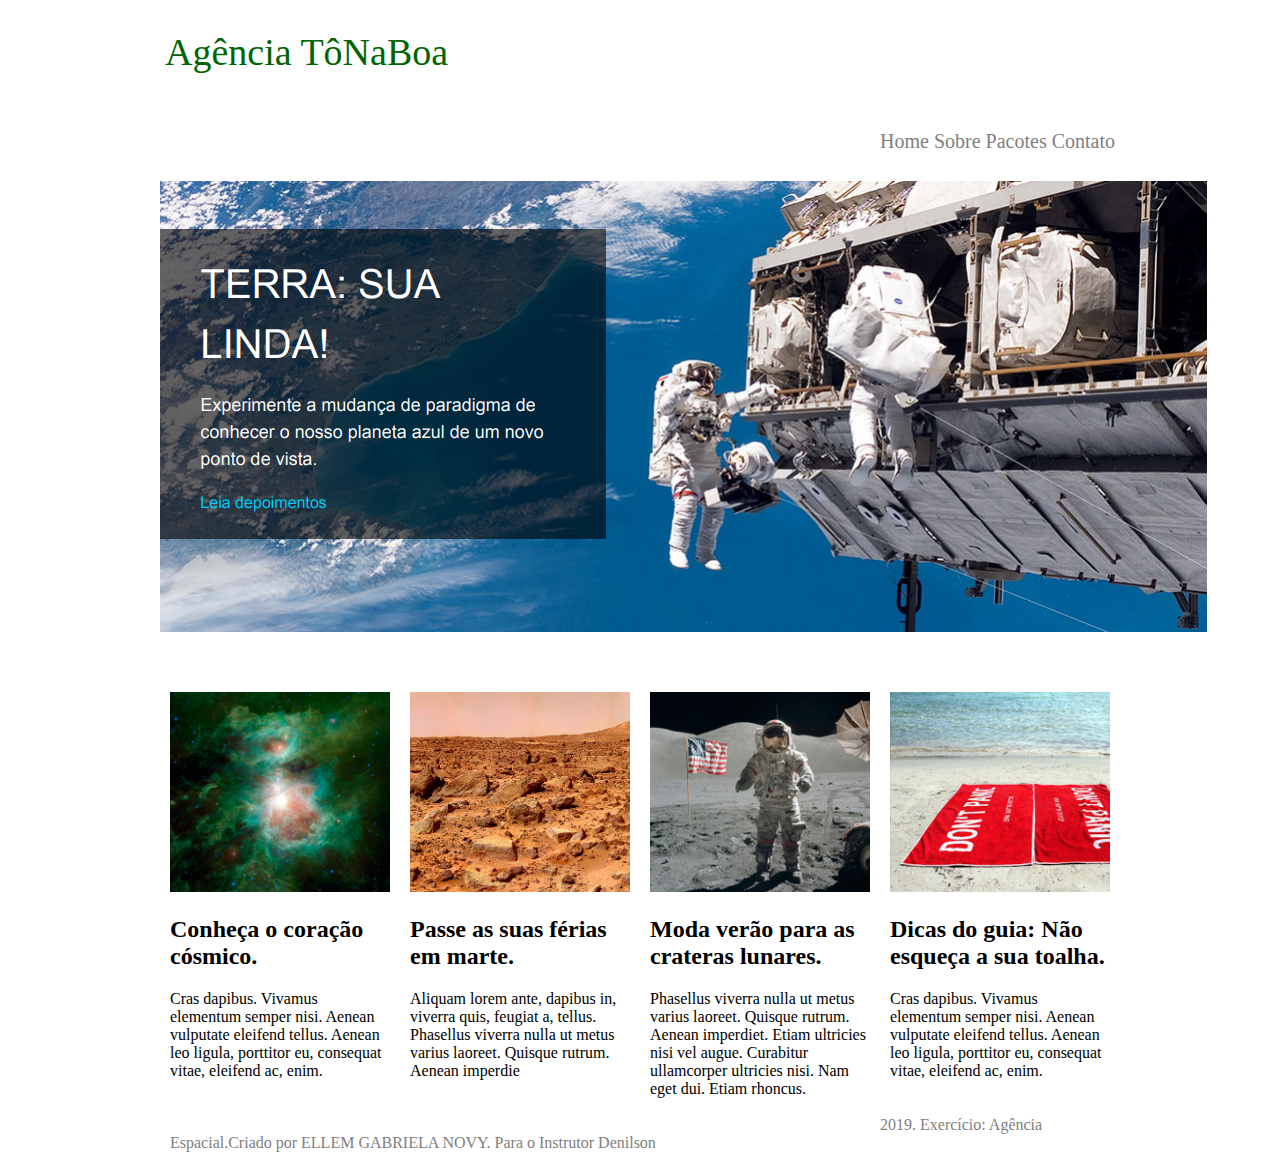
<file: AgenciaEspacial.html>
<!DOCTYPE html>
<html lang="pt-BR">
<head>
	<title>Agência Espacial</title>
	<meta charset="utf-8">
	<link rel="stylesheet" type="text/css" href="Css/AgenciaEspacial.css">
	<meta name="viewport" content="width=device-width,initial-scale=1.0">


</head>
<body>
	<main>
		<header>Agência TôNaBoa</header>

		<nav > Home Sobre Pacotes Contato</nav>

	<img src="Imagens/banner.PNG" id="banner">
	<div id="textos"></div>

	

	<div id="txt1"><img src="Imagens/foto-01.jpg" id="img1"> 
	<h2>Conheça o coração cósmico.</h2>
	<p>Cras dapibus. Vivamus
	elementum semper nisi. Aenean
	vulputate eleifend tellus. Aenean
	leo ligula, porttitor eu, consequat
	vitae, eleifend ac, enim.</p></div>
	

	<div id="txt2"><img src="Imagens/foto-02.jpg" id="img2">
	<h2>Passe as suas férias em marte.</h2>
	<p>Aliquam lorem ante, dapibus in,
	viverra quis, feugiat a, tellus.
	Phasellus viverra nulla ut metus
	varius laoreet. Quisque rutrum.
	Aenean imperdie</p> </div>
	
	

	<div id="txt3"><img src="Imagens/foto-03.jpg" id="img3">
		<h2>Moda verão para as crateras lunares.</h2><p>Phasellus viverra nulla ut metus
	varius laoreet. Quisque rutrum.
	Aenean imperdiet. Etiam ultricies
	nisi vel augue. Curabitur
	ullamcorper ultricies nisi. Nam
	eget dui. Etiam rhoncus.</p>
	</div>
	
	

	<div id="txt4"><img src="Imagens/foto-04.jpg" id="img4">
		<h2>Dicas do guia: Não esqueça a sua toalha.</h2>
	<p>Cras dapibus. Vivamus
	elementum semper nisi. Aenean
	vulputate eleifend tellus. Aenean
	leo ligula, porttitor eu, consequat
	vitae, eleifend ac, enim.</p></div>


	<footer><br>2019. Exercício: Agência Espacial.Criado por ELLEM GABRIELA NOVY. Para o Instrutor Denilson</footer>
	




<main>
</body>
</html>
</file>
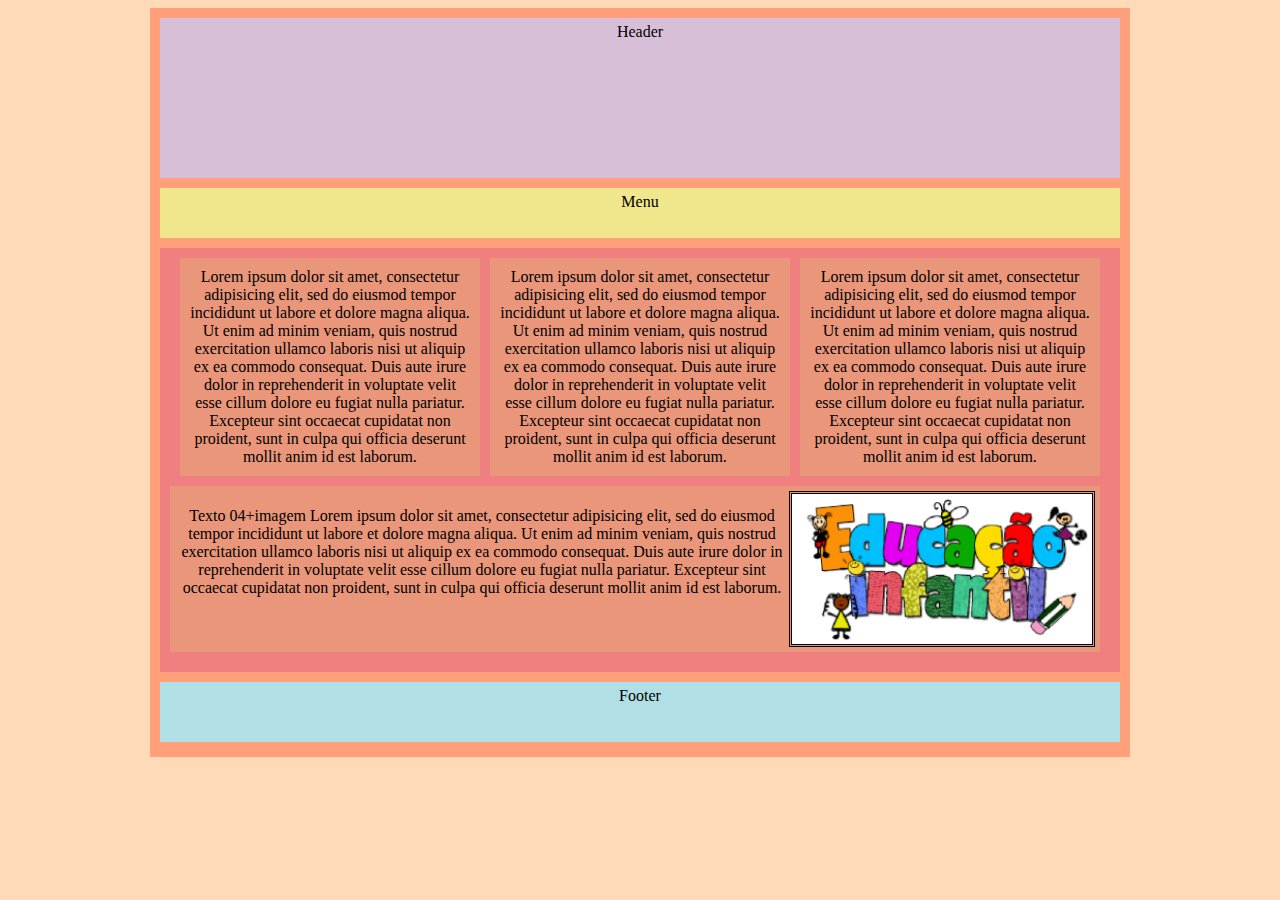
<file: Exemplo01.html>
<!DOCTYPE html>
<html lang="pt-BR">
<head>
	<title>Exemplo 01</title>
	<meta charset="utf-8">
	<link rel="stylesheet" type="text/css" href="Estilo.css">

	<meta name="viewport" content="width=device-width,initial-scale=1.0">

</head>
<body>
	<main>
		<header>Header</header>
		<nav>Menu</nav>
		<div id="noticias">
			<div id="texto01">
				Lorem ipsum dolor sit amet, consectetur adipisicing elit, sed do eiusmod
				tempor incididunt ut labore et dolore magna aliqua. Ut enim ad minim veniam,
				quis nostrud exercitation ullamco laboris nisi ut aliquip ex ea commodo
				consequat. Duis aute irure dolor in reprehenderit in voluptate velit esse
				cillum dolore eu fugiat nulla pariatur. Excepteur sint occaecat cupidatat non
				proident, sunt in culpa qui officia deserunt mollit anim id est laborum.	
			</div> 
         <div id="texto02">
				Lorem ipsum dolor sit amet, consectetur adipisicing elit, sed do eiusmod
				tempor incididunt ut labore et dolore magna aliqua. Ut enim ad minim veniam,
				quis nostrud exercitation ullamco laboris nisi ut aliquip ex ea commodo
				consequat. Duis aute irure dolor in reprehenderit in voluptate velit esse
				cillum dolore eu fugiat nulla pariatur. Excepteur sint occaecat cupidatat non
				proident, sunt in culpa qui officia deserunt mollit anim id est laborum.	
			</div> 
			<div id="texto03">
				Lorem ipsum dolor sit amet, consectetur adipisicing elit, sed do eiusmod
				tempor incididunt ut labore et dolore magna aliqua. Ut enim ad minim veniam,
				quis nostrud exercitation ullamco laboris nisi ut aliquip ex ea commodo
				consequat. Duis aute irure dolor in reprehenderit in voluptate velit esse
				cillum dolore eu fugiat nulla pariatur. Excepteur sint occaecat cupidatat non
				proident, sunt in culpa qui officia deserunt mollit anim id est laborum.
			</div> 
			<div id="texto04">
				<img src="escolaa.png" id="escola">
				<p id="p04">Texto 04+imagem	Lorem ipsum dolor sit amet, consectetur adipisicing elit, sed do eiusmod
				tempor incididunt ut labore et dolore magna aliqua. Ut enim ad minim veniam,
				quis nostrud exercitation ullamco laboris nisi ut aliquip ex ea commodo
				consequat. Duis aute irure dolor in reprehenderit in voluptate velit esse
				cillum dolore eu fugiat nulla pariatur. Excepteur sint occaecat cupidatat non
				proident, sunt in culpa qui officia deserunt mollit anim id est laborum.</p>
			</div> 
		</div>
		<footer>Footer</footer>

	</main>

</body>
</html>
</file>
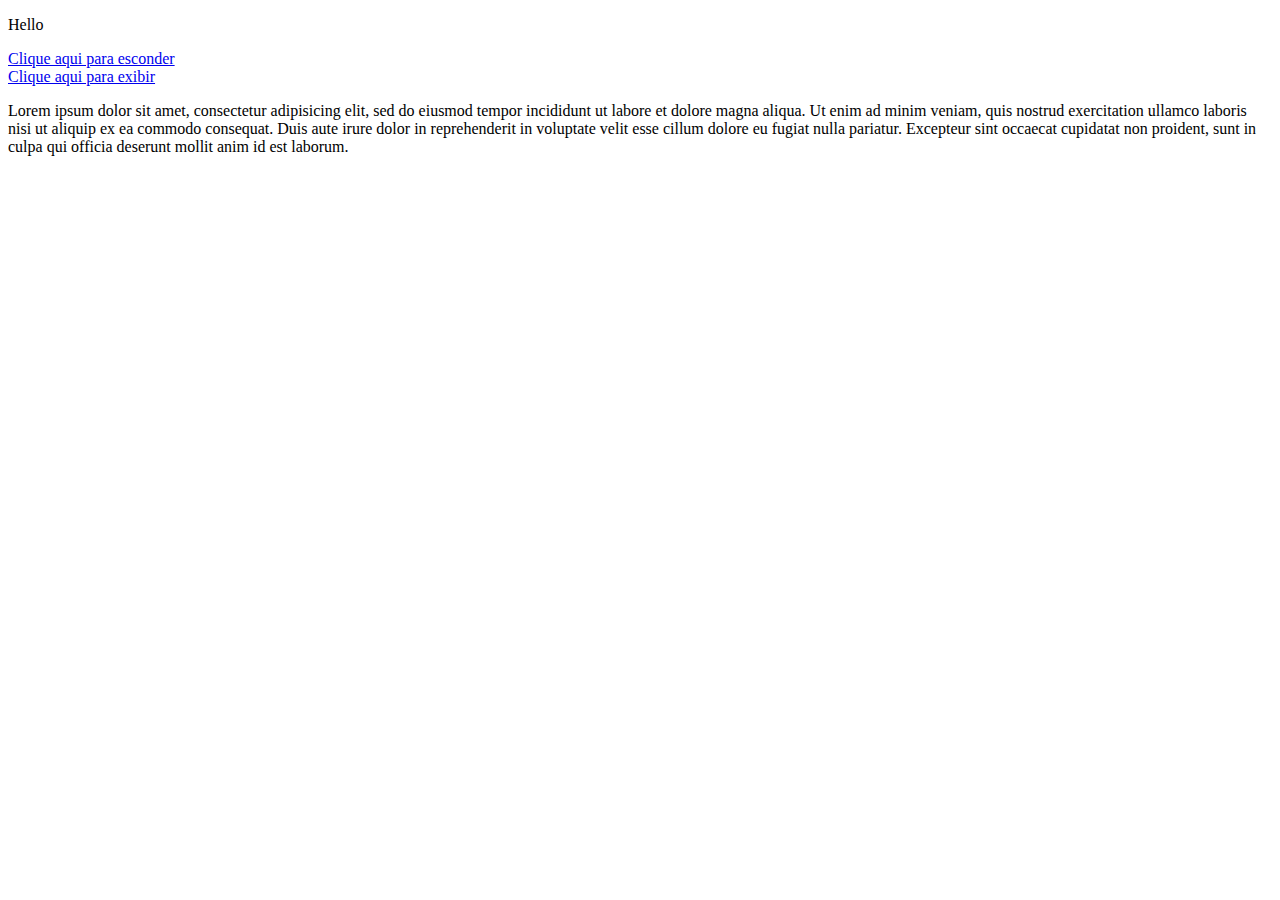
<file: Exemplo2.html>
<!doctype html>
<html lang="en">
<head>
  <meta charset="utf-8">
  <title>hide demo</title>
  <script src="Script/jquery-3.4.1.min.js"></script>
</head>
<body>
 
<p>Hello</p>
<a href="#" id="esconde">Clique aqui para esconder</a><br>
<a href="#" id="exibir">Clique aqui para exibir</a><br>

<p>Lorem ipsum dolor sit amet, consectetur adipisicing elit, sed do eiusmod
tempor incididunt ut labore et dolore magna aliqua. Ut enim ad minim veniam,
quis nostrud exercitation ullamco laboris nisi ut aliquip ex ea commodo
consequat. Duis aute irure dolor in reprehenderit in voluptate velit esse
cillum dolore eu fugiat nulla pariatur. Excepteur sint occaecat cupidatat non
proident, sunt in culpa qui officia deserunt mollit anim id est laborum. </p>
 
<script>

$( "#esconde" ).click(function( event ) {
  event.preventDefault();
  $( "p" ).hide(800);
});
$( "#exibir" ).click(function( event ) {
  event.preventDefault();
  $( "p" ).show(1000);
});
</script>
 
</body>
</html>
</file>
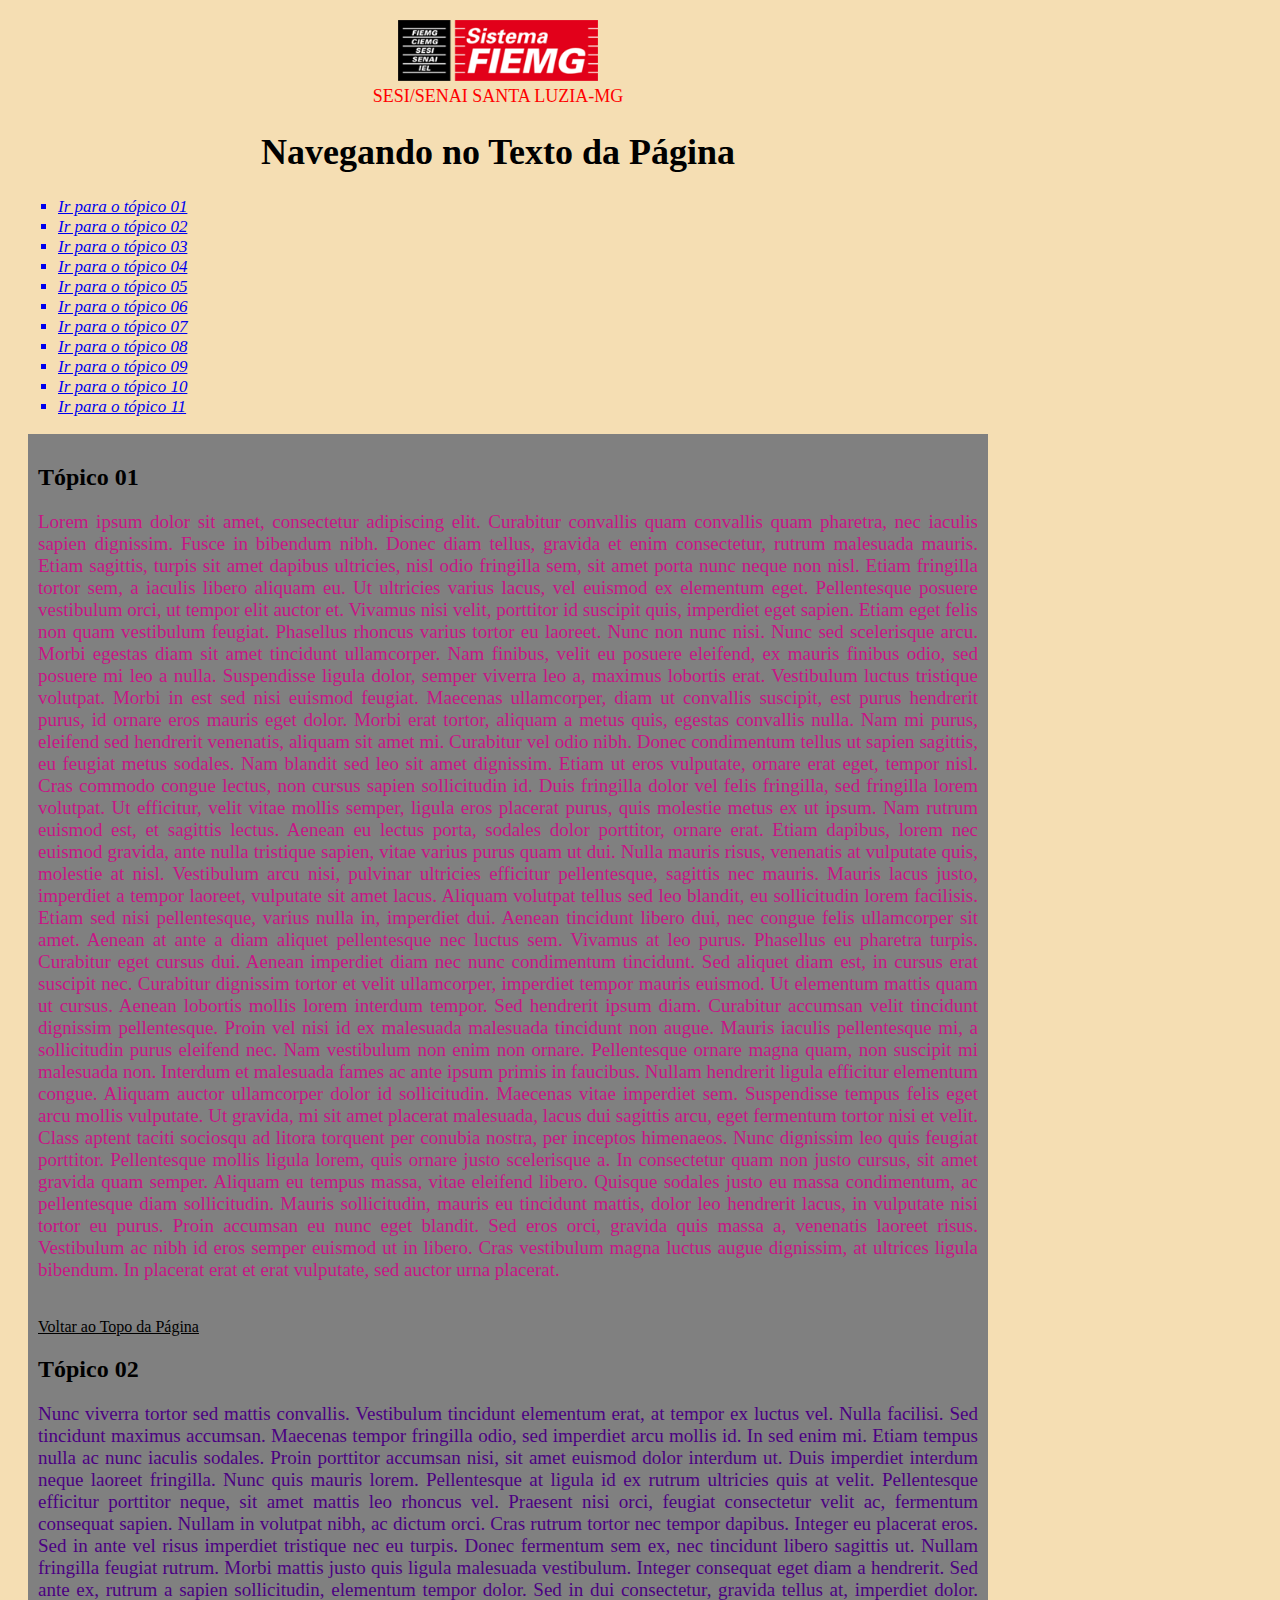
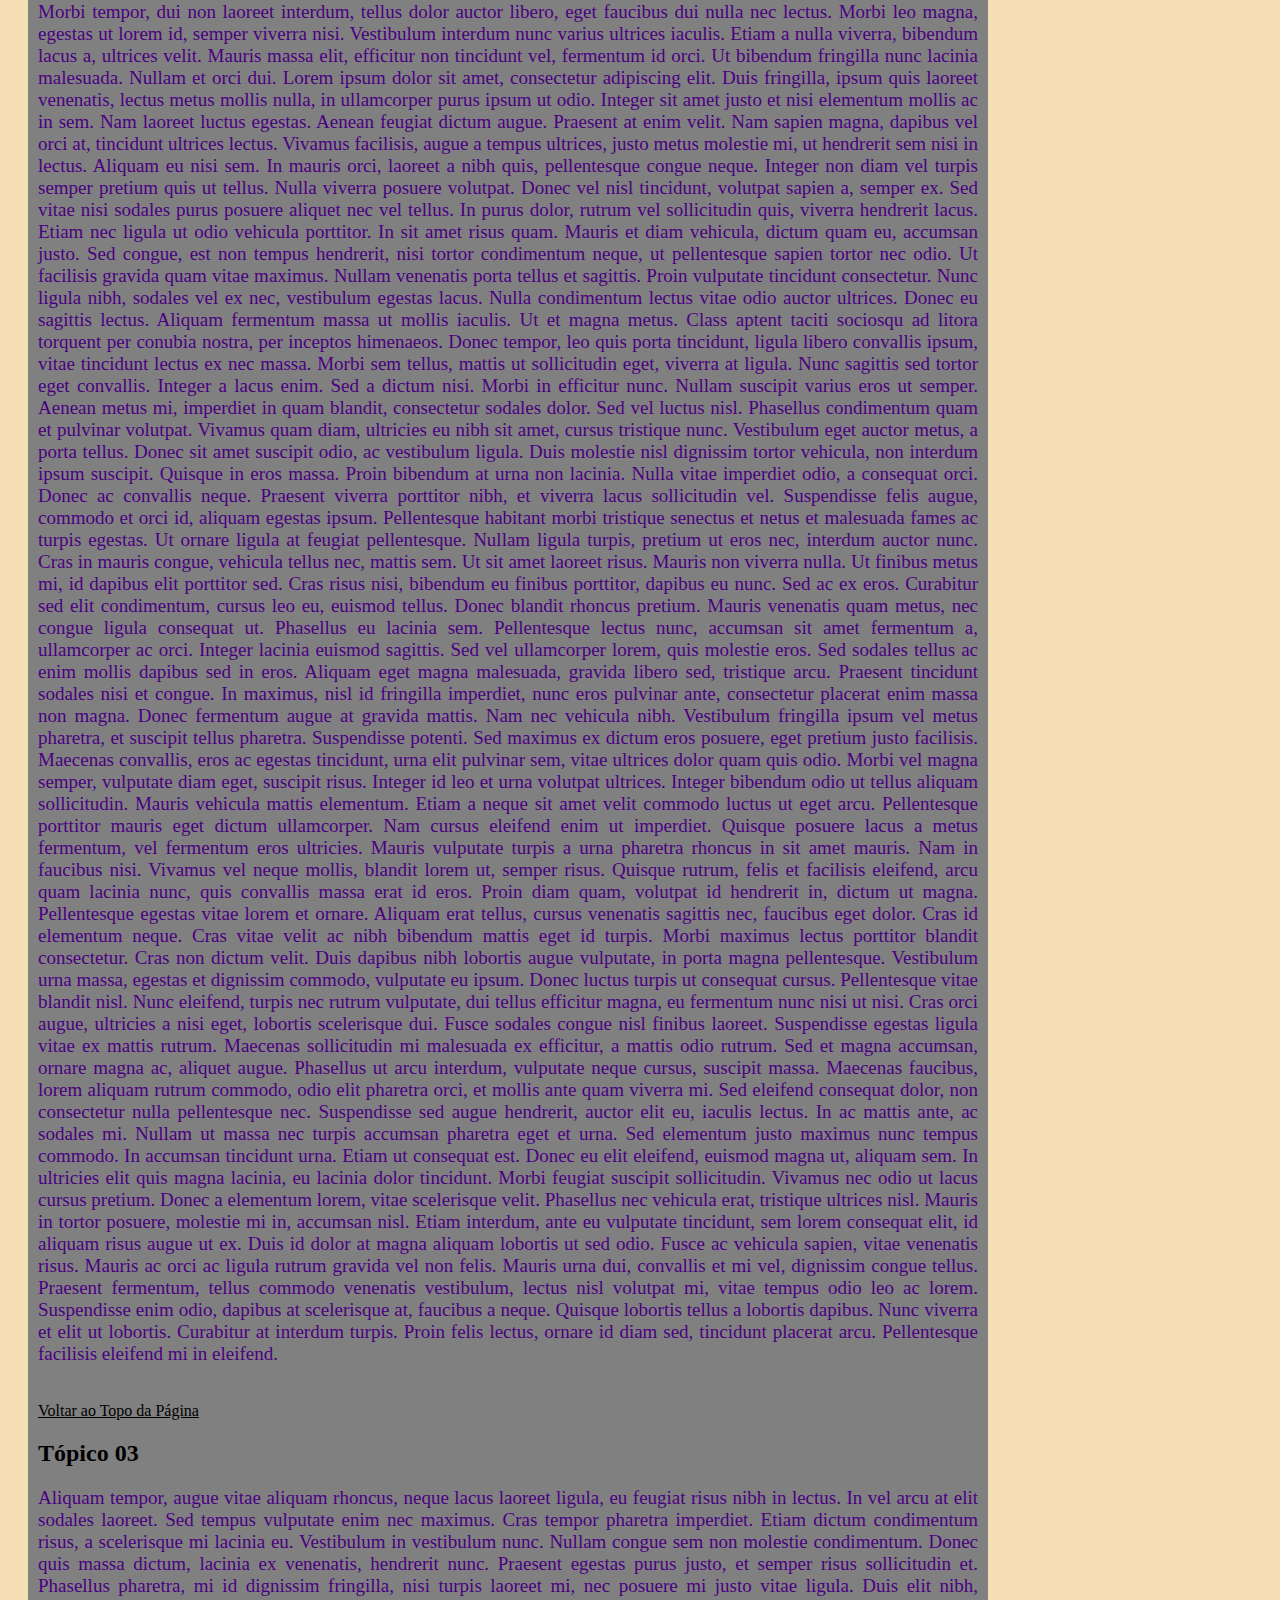
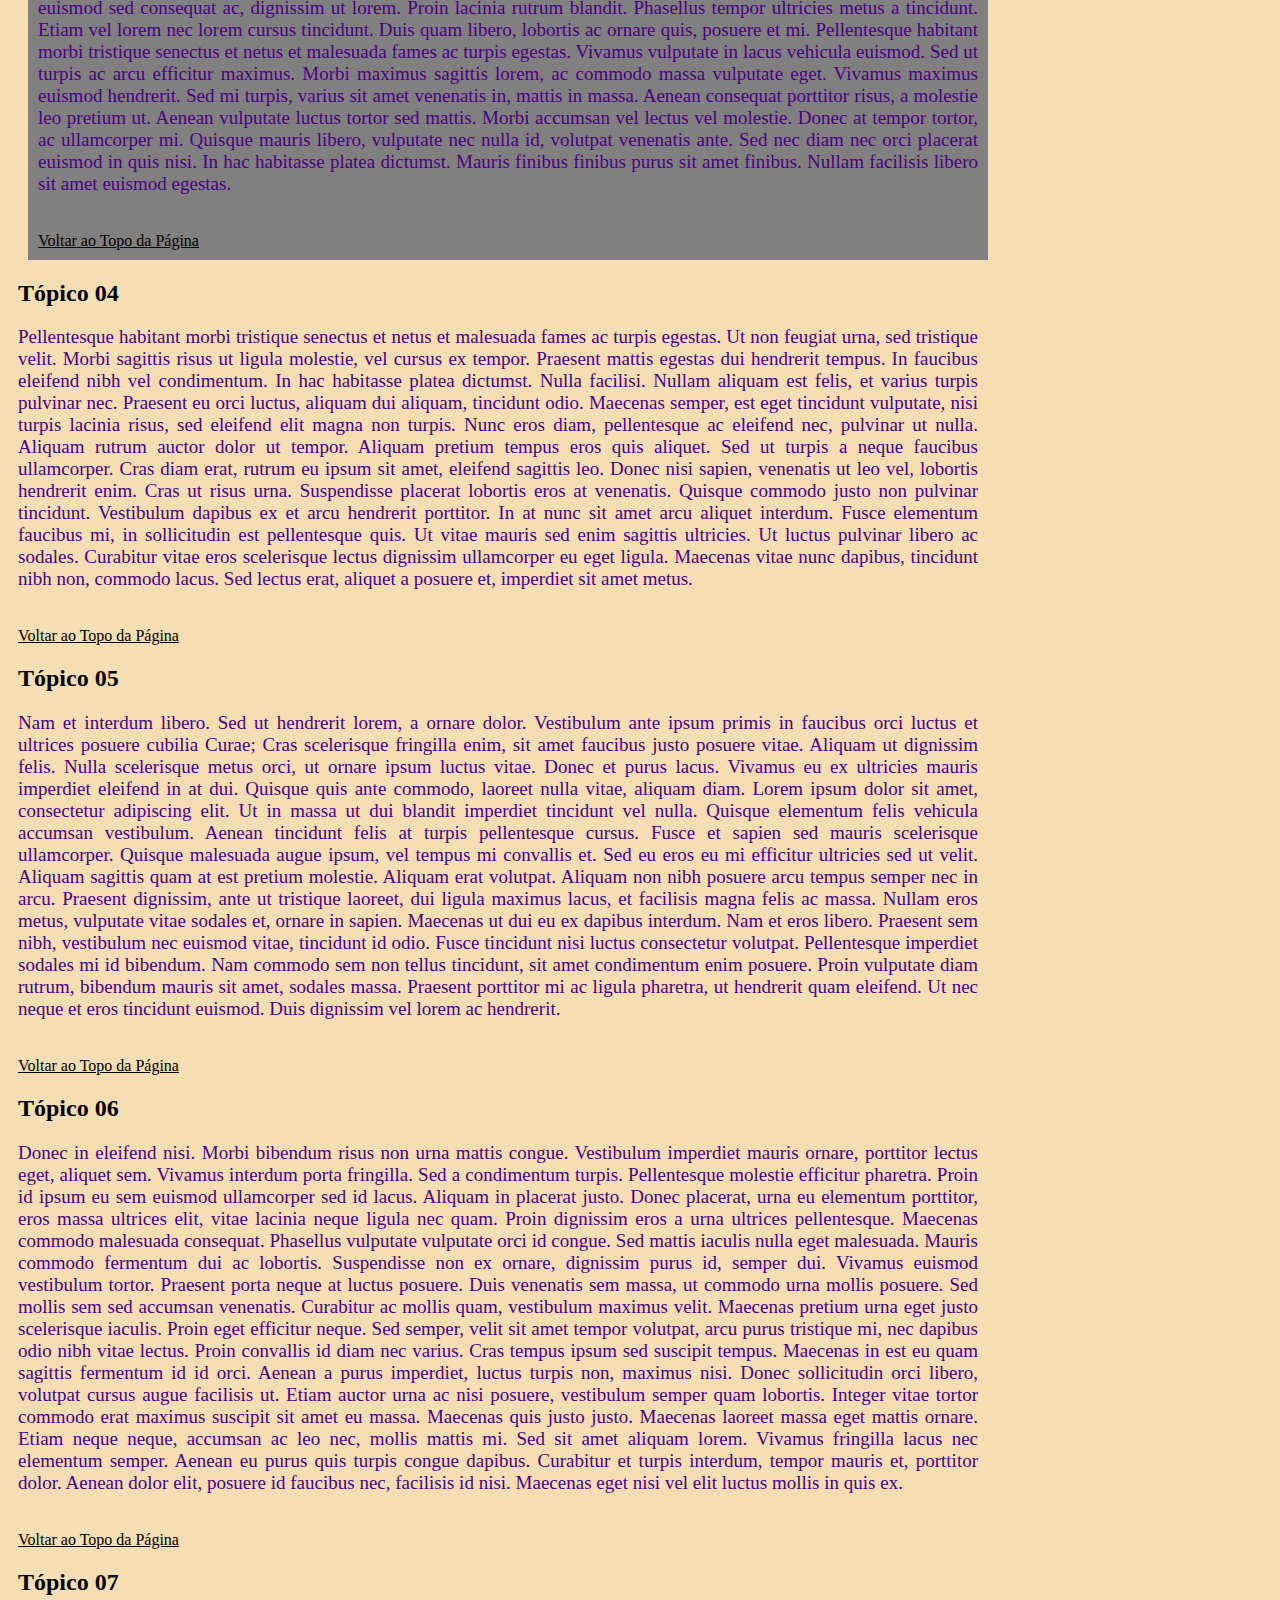
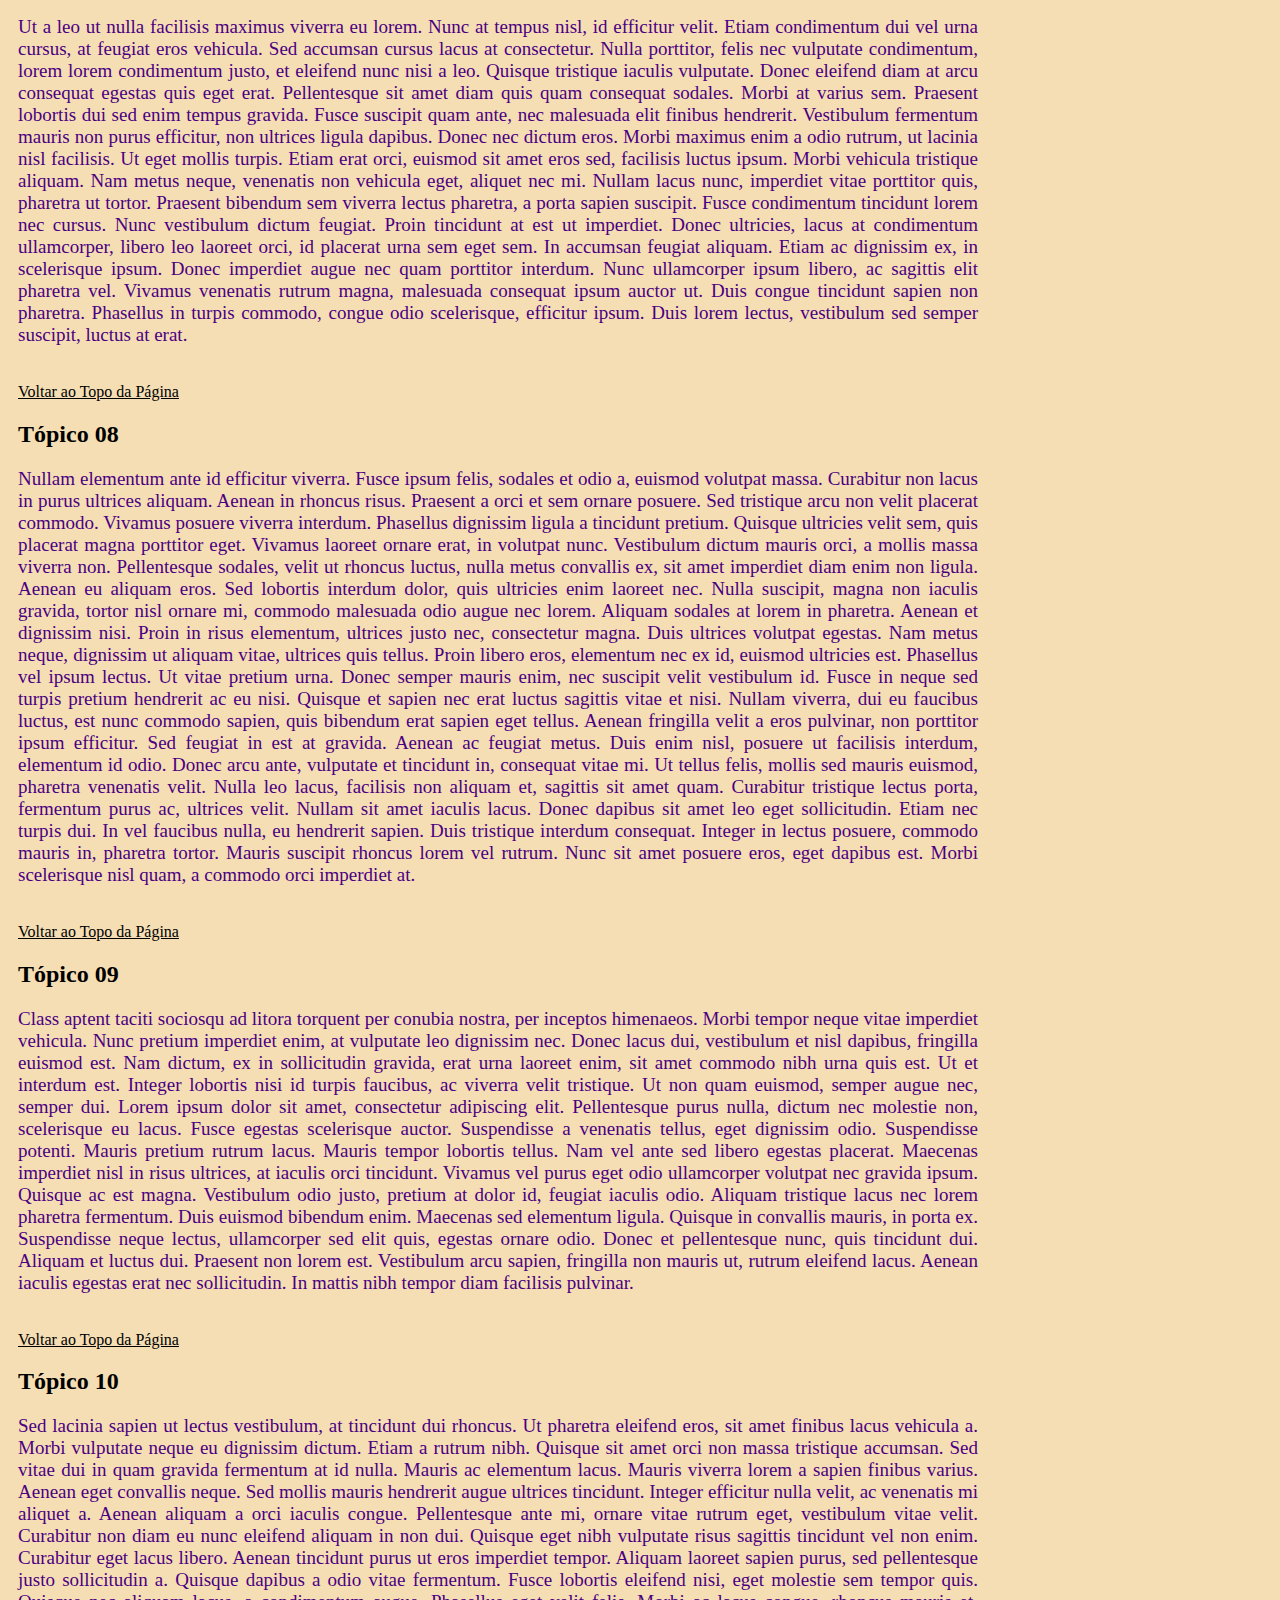
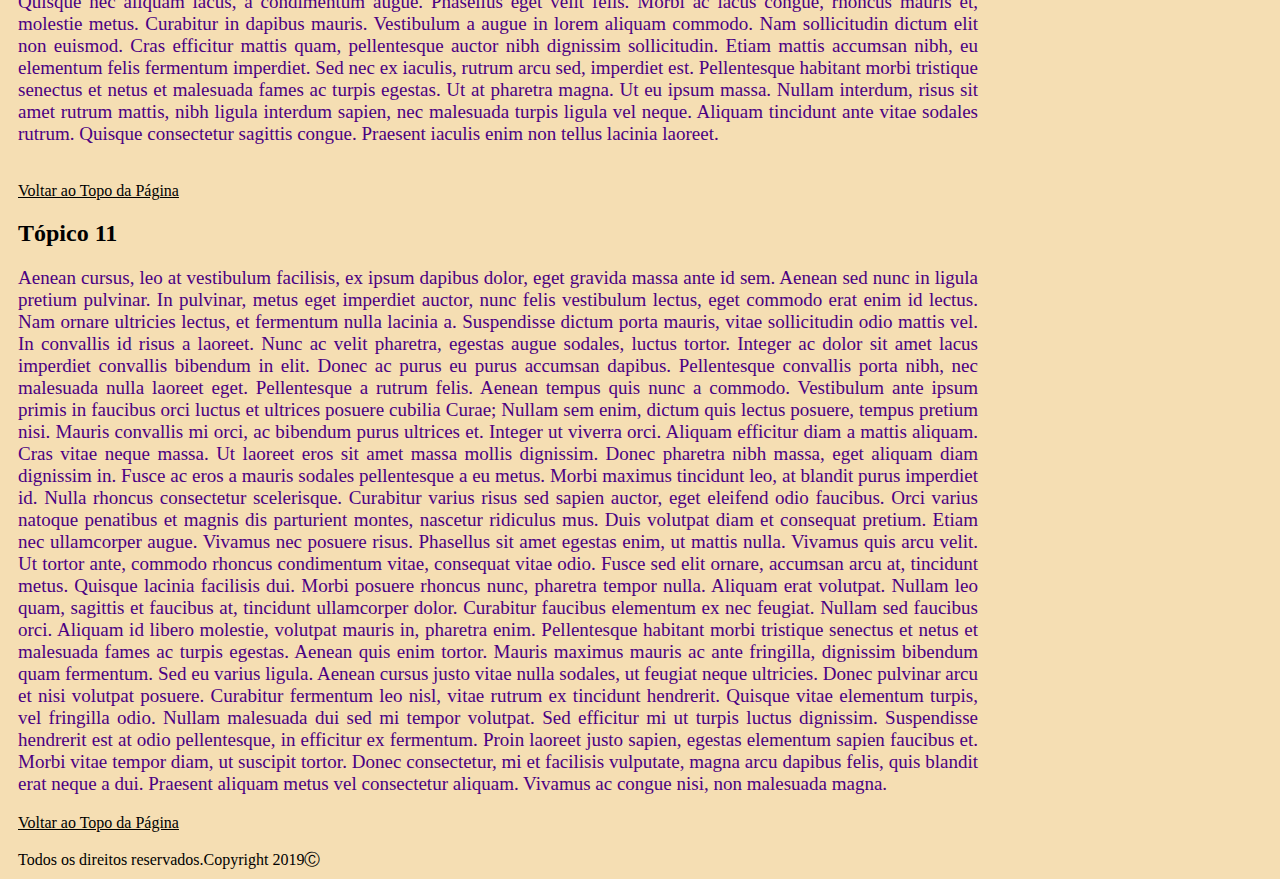
<file: ExemploDiv.html>
<!DOCTYPE html>
<html lang="pt-BR">
<head>
	<title>Navegação em Texto</title>
	<meta charset="utf-8">

	<!--Definindo a pagina como RESPONSIVA-->
	<meta name="viewport" content="width=device-width,initial-scale=1.0">

    <link rel="stylesheet" type="text/css" href="EstiloDiv.css"/>
	
</head>
<body style="background-color:#F5DEB3">

	<div id="principal">
		<header>
			<img src="logosenai.png" id="logo">
			<div id="titulo">SESI/SENAI SANTA LUZIA-MG</div>
		</header>

	<h1 id="t00">Navegando no Texto da Página</h1>
	<nav>

	<ul type="square">
		<!-- o # significa que nao sai da pagina-->
		<a href="#t01"><li>Ir para o tópico 01</li>
		<a href="#t02"><li>Ir para o tópico 02</li>
		<a href="#t03"><li>Ir para o tópico 03</li>
		<a href="#t04"><li>Ir para o tópico 04</li>
		<a href="#t05"><li>Ir para o tópico 05</li>
		<a href="#t06"><li>Ir para o tópico 06</li>
		<a href="#t07"><li>Ir para o tópico 07</li>
		<a href="#t08"><li>Ir para o tópico 08</li>
		<a href="#t09"><li>Ir para o tópico 09</li>
		<a href="#t10"><li>Ir para o tópico 10</li>
		<a href="#t11"><li>Ir para o tópico 11</li></a>
	</ul>
</nav>

    <section id="secao01">
		<h2 id="t01">Tópico 01</h2>
	<p style=" color: #C71585;">Lorem ipsum dolor sit amet, consectetur adipiscing elit. Curabitur convallis quam convallis quam pharetra, nec iaculis sapien dignissim. Fusce in bibendum nibh. Donec diam tellus, gravida et enim consectetur, rutrum malesuada mauris. Etiam sagittis, turpis sit amet dapibus ultricies, nisl odio fringilla sem, sit amet porta nunc neque non nisl. Etiam fringilla tortor sem, a iaculis libero aliquam eu. Ut ultricies varius lacus, vel euismod ex elementum eget. Pellentesque posuere vestibulum orci, ut tempor elit auctor et. Vivamus nisi velit, porttitor id suscipit quis, imperdiet eget sapien. Etiam eget felis non quam vestibulum feugiat. Phasellus rhoncus varius tortor eu laoreet. Nunc non nunc nisi. Nunc sed scelerisque arcu. Morbi egestas diam sit amet tincidunt ullamcorper. Nam finibus, velit eu posuere eleifend, ex mauris finibus odio, sed posuere mi leo a nulla. Suspendisse ligula dolor, semper viverra leo a, maximus lobortis erat.

	Vestibulum luctus tristique volutpat. Morbi in est sed nisi euismod feugiat. Maecenas ullamcorper, diam ut convallis suscipit, est purus hendrerit purus, id ornare eros mauris eget dolor. Morbi erat tortor, aliquam a metus quis, egestas convallis nulla. Nam mi purus, eleifend sed hendrerit venenatis, aliquam sit amet mi. Curabitur vel odio nibh. Donec condimentum tellus ut sapien sagittis, eu feugiat metus sodales. Nam blandit sed leo sit amet dignissim. Etiam ut eros vulputate, ornare erat eget, tempor nisl. Cras commodo congue lectus, non cursus sapien sollicitudin id.

	Duis fringilla dolor vel felis fringilla, sed fringilla lorem volutpat. Ut efficitur, velit vitae mollis semper, ligula eros placerat purus, quis molestie metus ex ut ipsum. Nam rutrum euismod est, et sagittis lectus. Aenean eu lectus porta, sodales dolor porttitor, ornare erat. Etiam dapibus, lorem nec euismod gravida, ante nulla tristique sapien, vitae varius purus quam ut dui. Nulla mauris risus, venenatis at vulputate quis, molestie at nisl. Vestibulum arcu nisi, pulvinar ultricies efficitur pellentesque, sagittis nec mauris. Mauris lacus justo, imperdiet a tempor laoreet, vulputate sit amet lacus. Aliquam volutpat tellus sed leo blandit, eu sollicitudin lorem facilisis. Etiam sed nisi pellentesque, varius nulla in, imperdiet dui. Aenean tincidunt libero dui, nec congue felis ullamcorper sit amet.

	Aenean at ante a diam aliquet pellentesque nec luctus sem. Vivamus at leo purus. Phasellus eu pharetra turpis. Curabitur eget cursus dui. Aenean imperdiet diam nec nunc condimentum tincidunt. Sed aliquet diam est, in cursus erat suscipit nec. Curabitur dignissim tortor et velit ullamcorper, imperdiet tempor mauris euismod. Ut elementum mattis quam ut cursus. Aenean lobortis mollis lorem interdum tempor. Sed hendrerit ipsum diam. Curabitur accumsan velit tincidunt dignissim pellentesque. Proin vel nisi id ex malesuada malesuada tincidunt non augue.

	Mauris iaculis pellentesque mi, a sollicitudin purus eleifend nec. Nam vestibulum non enim non ornare. Pellentesque ornare magna quam, non suscipit mi malesuada non. Interdum et malesuada fames ac ante ipsum primis in faucibus. Nullam hendrerit ligula efficitur elementum congue. Aliquam auctor ullamcorper dolor id sollicitudin. Maecenas vitae imperdiet sem. Suspendisse tempus felis eget arcu mollis vulputate. Ut gravida, mi sit amet placerat malesuada, lacus dui sagittis arcu, eget fermentum tortor nisi et velit.

	Class aptent taciti sociosqu ad litora torquent per conubia nostra, per inceptos himenaeos. Nunc dignissim leo quis feugiat porttitor. Pellentesque mollis ligula lorem, quis ornare justo scelerisque a. In consectetur quam non justo cursus, sit amet gravida quam semper. Aliquam eu tempus massa, vitae eleifend libero. Quisque sodales justo eu massa condimentum, ac pellentesque diam sollicitudin. Mauris sollicitudin, mauris eu tincidunt mattis, dolor leo hendrerit lacus, in vulputate nisi tortor eu purus. Proin accumsan eu nunc eget blandit. Sed eros orci, gravida quis massa a, venenatis laoreet risus. Vestibulum ac nibh id eros semper euismod ut in libero. Cras vestibulum magna luctus augue dignissim, at ultrices ligula bibendum. In placerat erat et erat vulputate, sed auctor urna placerat.</p>
	<br>
	<a href="#t00" style="color: black">Voltar ao Topo da Página</a>
	

	<h2 id="t02">Tópico 02</h2>
	<p>Nunc viverra tortor sed mattis convallis. Vestibulum tincidunt elementum erat, at tempor ex luctus vel. Nulla facilisi. Sed tincidunt maximus accumsan. Maecenas tempor fringilla odio, sed imperdiet arcu mollis id. In sed enim mi. Etiam tempus nulla ac nunc iaculis sodales. Proin porttitor accumsan nisi, sit amet euismod dolor interdum ut. Duis imperdiet interdum neque laoreet fringilla. Nunc quis mauris lorem. Pellentesque at ligula id ex rutrum ultricies quis at velit. Pellentesque efficitur porttitor neque, sit amet mattis leo rhoncus vel.

	Praesent nisi orci, feugiat consectetur velit ac, fermentum consequat sapien. Nullam in volutpat nibh, ac dictum orci. Cras rutrum tortor nec tempor dapibus. Integer eu placerat eros. Sed in ante vel risus imperdiet tristique nec eu turpis. Donec fermentum sem ex, nec tincidunt libero sagittis ut. Nullam fringilla feugiat rutrum. Morbi mattis justo quis ligula malesuada vestibulum.

	Integer consequat eget diam a hendrerit. Sed ante ex, rutrum a sapien sollicitudin, elementum tempor dolor. Sed in dui consectetur, gravida tellus at, imperdiet dolor. Morbi tempor, dui non laoreet interdum, tellus dolor auctor libero, eget faucibus dui nulla nec lectus. Morbi leo magna, egestas ut lorem id, semper viverra nisi. Vestibulum interdum nunc varius ultrices iaculis. Etiam a nulla viverra, bibendum lacus a, ultrices velit. Mauris massa elit, efficitur non tincidunt vel, fermentum id orci. Ut bibendum fringilla nunc lacinia malesuada. Nullam et orci dui. Lorem ipsum dolor sit amet, consectetur adipiscing elit. Duis fringilla, ipsum quis laoreet venenatis, lectus metus mollis nulla, in ullamcorper purus ipsum ut odio. Integer sit amet justo et nisi elementum mollis ac in sem.

	Nam laoreet luctus egestas. Aenean feugiat dictum augue. Praesent at enim velit. Nam sapien magna, dapibus vel orci at, tincidunt ultrices lectus. Vivamus facilisis, augue a tempus ultrices, justo metus molestie mi, ut hendrerit sem nisi in lectus. Aliquam eu nisi sem. In mauris orci, laoreet a nibh quis, pellentesque congue neque.

	Integer non diam vel turpis semper pretium quis ut tellus. Nulla viverra posuere volutpat. Donec vel nisl tincidunt, volutpat sapien a, semper ex. Sed vitae nisi sodales purus posuere aliquet nec vel tellus. In purus dolor, rutrum vel sollicitudin quis, viverra hendrerit lacus. Etiam nec ligula ut odio vehicula porttitor. In sit amet risus quam. Mauris et diam vehicula, dictum quam eu, accumsan justo. Sed congue, est non tempus hendrerit, nisi tortor condimentum neque, ut pellentesque sapien tortor nec odio. Ut facilisis gravida quam vitae maximus. Nullam venenatis porta tellus et sagittis. Proin vulputate tincidunt consectetur. Nunc ligula nibh, sodales vel ex nec, vestibulum egestas lacus. Nulla condimentum lectus vitae odio auctor ultrices. Donec eu sagittis lectus.

	Aliquam fermentum massa ut mollis iaculis. Ut et magna metus. Class aptent taciti sociosqu ad litora torquent per conubia nostra, per inceptos himenaeos. Donec tempor, leo quis porta tincidunt, ligula libero convallis ipsum, vitae tincidunt lectus ex nec massa. Morbi sem tellus, mattis ut sollicitudin eget, viverra at ligula. Nunc sagittis sed tortor eget convallis. Integer a lacus enim. Sed a dictum nisi.

	Morbi in efficitur nunc. Nullam suscipit varius eros ut semper. Aenean metus mi, imperdiet in quam blandit, consectetur sodales dolor. Sed vel luctus nisl. Phasellus condimentum quam et pulvinar volutpat. Vivamus quam diam, ultricies eu nibh sit amet, cursus tristique nunc. Vestibulum eget auctor metus, a porta tellus. Donec sit amet suscipit odio, ac vestibulum ligula. Duis molestie nisl dignissim tortor vehicula, non interdum ipsum suscipit. Quisque in eros massa. Proin bibendum at urna non lacinia. Nulla vitae imperdiet odio, a consequat orci. Donec ac convallis neque.

	Praesent viverra porttitor nibh, et viverra lacus sollicitudin vel. Suspendisse felis augue, commodo et orci id, aliquam egestas ipsum. Pellentesque habitant morbi tristique senectus et netus et malesuada fames ac turpis egestas. Ut ornare ligula at feugiat pellentesque. Nullam ligula turpis, pretium ut eros nec, interdum auctor nunc. Cras in mauris congue, vehicula tellus nec, mattis sem. Ut sit amet laoreet risus. Mauris non viverra nulla. Ut finibus metus mi, id dapibus elit porttitor sed. Cras risus nisi, bibendum eu finibus porttitor, dapibus eu nunc. Sed ac ex eros. Curabitur sed elit condimentum, cursus leo eu, euismod tellus. Donec blandit rhoncus pretium. Mauris venenatis quam metus, nec congue ligula consequat ut. Phasellus eu lacinia sem. Pellentesque lectus nunc, accumsan sit amet fermentum a, ullamcorper ac orci.

	Integer lacinia euismod sagittis. Sed vel ullamcorper lorem, quis molestie eros. Sed sodales tellus ac enim mollis dapibus sed in eros. Aliquam eget magna malesuada, gravida libero sed, tristique arcu. Praesent tincidunt sodales nisi et congue. In maximus, nisl id fringilla imperdiet, nunc eros pulvinar ante, consectetur placerat enim massa non magna. Donec fermentum augue at gravida mattis. Nam nec vehicula nibh. Vestibulum fringilla ipsum vel metus pharetra, et suscipit tellus pharetra.

	Suspendisse potenti. Sed maximus ex dictum eros posuere, eget pretium justo facilisis. Maecenas convallis, eros ac egestas tincidunt, urna elit pulvinar sem, vitae ultrices dolor quam quis odio. Morbi vel magna semper, vulputate diam eget, suscipit risus. Integer id leo et urna volutpat ultrices. Integer bibendum odio ut tellus aliquam sollicitudin. Mauris vehicula mattis elementum. Etiam a neque sit amet velit commodo luctus ut eget arcu. Pellentesque porttitor mauris eget dictum ullamcorper. Nam cursus eleifend enim ut imperdiet. Quisque posuere lacus a metus fermentum, vel fermentum eros ultricies. Mauris vulputate turpis a urna pharetra rhoncus in sit amet mauris. Nam in faucibus nisi. Vivamus vel neque mollis, blandit lorem ut, semper risus. Quisque rutrum, felis et facilisis eleifend, arcu quam lacinia nunc, quis convallis massa erat id eros.

	Proin diam quam, volutpat id hendrerit in, dictum ut magna. Pellentesque egestas vitae lorem et ornare. Aliquam erat tellus, cursus venenatis sagittis nec, faucibus eget dolor. Cras id elementum neque. Cras vitae velit ac nibh bibendum mattis eget id turpis. Morbi maximus lectus porttitor blandit consectetur. Cras non dictum velit. Duis dapibus nibh lobortis augue vulputate, in porta magna pellentesque.

	Vestibulum urna massa, egestas et dignissim commodo, vulputate eu ipsum. Donec luctus turpis ut consequat cursus. Pellentesque vitae blandit nisl. Nunc eleifend, turpis nec rutrum vulputate, dui tellus efficitur magna, eu fermentum nunc nisi ut nisi. Cras orci augue, ultricies a nisi eget, lobortis scelerisque dui. Fusce sodales congue nisl finibus laoreet. Suspendisse egestas ligula vitae ex mattis rutrum. Maecenas sollicitudin mi malesuada ex efficitur, a mattis odio rutrum. Sed et magna accumsan, ornare magna ac, aliquet augue. Phasellus ut arcu interdum, vulputate neque cursus, suscipit massa. Maecenas faucibus, lorem aliquam rutrum commodo, odio elit pharetra orci, et mollis ante quam viverra mi.

	Sed eleifend consequat dolor, non consectetur nulla pellentesque nec. Suspendisse sed augue hendrerit, auctor elit eu, iaculis lectus. In ac mattis ante, ac sodales mi. Nullam ut massa nec turpis accumsan pharetra eget et urna. Sed elementum justo maximus nunc tempus commodo. In accumsan tincidunt urna. Etiam ut consequat est. Donec eu elit eleifend, euismod magna ut, aliquam sem.

	In ultricies elit quis magna lacinia, eu lacinia dolor tincidunt. Morbi feugiat suscipit sollicitudin. Vivamus nec odio ut lacus cursus pretium. Donec a elementum lorem, vitae scelerisque velit. Phasellus nec vehicula erat, tristique ultrices nisl. Mauris in tortor posuere, molestie mi in, accumsan nisl. Etiam interdum, ante eu vulputate tincidunt, sem lorem consequat elit, id aliquam risus augue ut ex. Duis id dolor at magna aliquam lobortis ut sed odio.

	Fusce ac vehicula sapien, vitae venenatis risus. Mauris ac orci ac ligula rutrum gravida vel non felis. Mauris urna dui, convallis et mi vel, dignissim congue tellus. Praesent fermentum, tellus commodo venenatis vestibulum, lectus nisl volutpat mi, vitae tempus odio leo ac lorem. Suspendisse enim odio, dapibus at scelerisque at, faucibus a neque. Quisque lobortis tellus a lobortis dapibus. Nunc viverra et elit ut lobortis. Curabitur at interdum turpis. Proin felis lectus, ornare id diam sed, tincidunt placerat arcu. Pellentesque facilisis eleifend mi in eleifend.</p>
	<br>
	<a href="#t00" style="color: black">Voltar ao Topo da Página</a>
   

	<h2 id="t03">Tópico 03</h2>
	<p>Aliquam tempor, augue vitae aliquam rhoncus, neque lacus laoreet ligula, eu feugiat risus nibh in lectus. In vel arcu at elit sodales laoreet. Sed tempus vulputate enim nec maximus. Cras tempor pharetra imperdiet. Etiam dictum condimentum risus, a scelerisque mi lacinia eu. Vestibulum in vestibulum nunc. Nullam congue sem non molestie condimentum.

	Donec quis massa dictum, lacinia ex venenatis, hendrerit nunc. Praesent egestas purus justo, et semper risus sollicitudin et. Phasellus pharetra, mi id dignissim fringilla, nisi turpis laoreet mi, nec posuere mi justo vitae ligula. Duis elit nibh, euismod sed consequat ac, dignissim ut lorem. Proin lacinia rutrum blandit. Phasellus tempor ultricies metus a tincidunt. Etiam vel lorem nec lorem cursus tincidunt.

	Duis quam libero, lobortis ac ornare quis, posuere et mi. Pellentesque habitant morbi tristique senectus et netus et malesuada fames ac turpis egestas. Vivamus vulputate in lacus vehicula euismod. Sed ut turpis ac arcu efficitur maximus. Morbi maximus sagittis lorem, ac commodo massa vulputate eget. Vivamus maximus euismod hendrerit. Sed mi turpis, varius sit amet venenatis in, mattis in massa. Aenean consequat porttitor risus, a molestie leo pretium ut. Aenean vulputate luctus tortor sed mattis. Morbi accumsan vel lectus vel molestie. Donec at tempor tortor, ac ullamcorper mi. Quisque mauris libero, vulputate nec nulla id, volutpat venenatis ante. Sed nec diam nec orci placerat euismod in quis nisi. In hac habitasse platea dictumst. Mauris finibus finibus purus sit amet finibus. Nullam facilisis libero sit amet euismod egestas.</p>
    <br>
	<a href="#t00" style="color: black">Voltar ao Topo da Página</a>
   </section>

	<section>
   <h2 id="t04">Tópico 04</h2>
	<p>Pellentesque habitant morbi tristique senectus et netus et malesuada fames ac turpis egestas. Ut non feugiat urna, sed tristique velit. Morbi sagittis risus ut ligula molestie, vel cursus ex tempor. Praesent mattis egestas dui hendrerit tempus. In faucibus eleifend nibh vel condimentum. In hac habitasse platea dictumst. Nulla facilisi.

	Nullam aliquam est felis, et varius turpis pulvinar nec. Praesent eu orci luctus, aliquam dui aliquam, tincidunt odio. Maecenas semper, est eget tincidunt vulputate, nisi turpis lacinia risus, sed eleifend elit magna non turpis. Nunc eros diam, pellentesque ac eleifend nec, pulvinar ut nulla. Aliquam rutrum auctor dolor ut tempor. Aliquam pretium tempus eros quis aliquet. Sed ut turpis a neque faucibus ullamcorper. Cras diam erat, rutrum eu ipsum sit amet, eleifend sagittis leo. Donec nisi sapien, venenatis ut leo vel, lobortis hendrerit enim. Cras ut risus urna. Suspendisse placerat lobortis eros at venenatis. Quisque commodo justo non pulvinar tincidunt.

	Vestibulum dapibus ex et arcu hendrerit porttitor. In at nunc sit amet arcu aliquet interdum. Fusce elementum faucibus mi, in sollicitudin est pellentesque quis. Ut vitae mauris sed enim sagittis ultricies. Ut luctus pulvinar libero ac sodales. Curabitur vitae eros scelerisque lectus dignissim ullamcorper eu eget ligula. Maecenas vitae nunc dapibus, tincidunt nibh non, commodo lacus. Sed lectus erat, aliquet a posuere et, imperdiet sit amet metus.</p>
	<br>
	<a href="#t00" style="color: black">Voltar ao Topo da Página</a>

	<h2 id="t05">Tópico 05</h2>
	<p>Nam et interdum libero. Sed ut hendrerit lorem, a ornare dolor. Vestibulum ante ipsum primis in faucibus orci luctus et ultrices posuere cubilia Curae; Cras scelerisque fringilla enim, sit amet faucibus justo posuere vitae. Aliquam ut dignissim felis. Nulla scelerisque metus orci, ut ornare ipsum luctus vitae. Donec et purus lacus. Vivamus eu ex ultricies mauris imperdiet eleifend in at dui.

	Quisque quis ante commodo, laoreet nulla vitae, aliquam diam. Lorem ipsum dolor sit amet, consectetur adipiscing elit. Ut in massa ut dui blandit imperdiet tincidunt vel nulla. Quisque elementum felis vehicula accumsan vestibulum. Aenean tincidunt felis at turpis pellentesque cursus. Fusce et sapien sed mauris scelerisque ullamcorper. Quisque malesuada augue ipsum, vel tempus mi convallis et. Sed eu eros eu mi efficitur ultricies sed ut velit. Aliquam sagittis quam at est pretium molestie. Aliquam erat volutpat. Aliquam non nibh posuere arcu tempus semper nec in arcu. Praesent dignissim, ante ut tristique laoreet, dui ligula maximus lacus, et facilisis magna felis ac massa. Nullam eros metus, vulputate vitae sodales et, ornare in sapien. Maecenas ut dui eu ex dapibus interdum.

	Nam et eros libero. Praesent sem nibh, vestibulum nec euismod vitae, tincidunt id odio. Fusce tincidunt nisi luctus consectetur volutpat. Pellentesque imperdiet sodales mi id bibendum. Nam commodo sem non tellus tincidunt, sit amet condimentum enim posuere. Proin vulputate diam rutrum, bibendum mauris sit amet, sodales massa. Praesent porttitor mi ac ligula pharetra, ut hendrerit quam eleifend. Ut nec neque et eros tincidunt euismod. Duis dignissim vel lorem ac hendrerit.</p>
    <br>
	<a href="#t00" style="color: black">Voltar ao Topo da Página</a>
    </section>


	<section>
	<h2 id="t06">Tópico 06</h2>
	<p>Donec in eleifend nisi. Morbi bibendum risus non urna mattis congue. Vestibulum imperdiet mauris ornare, porttitor lectus eget, aliquet sem. Vivamus interdum porta fringilla. Sed a condimentum turpis. Pellentesque molestie efficitur pharetra. Proin id ipsum eu sem euismod ullamcorper sed id lacus. Aliquam in placerat justo. Donec placerat, urna eu elementum porttitor, eros massa ultrices elit, vitae lacinia neque ligula nec quam. Proin dignissim eros a urna ultrices pellentesque. Maecenas commodo malesuada consequat. Phasellus vulputate vulputate orci id congue. Sed mattis iaculis nulla eget malesuada.

	Mauris commodo fermentum dui ac lobortis. Suspendisse non ex ornare, dignissim purus id, semper dui. Vivamus euismod vestibulum tortor. Praesent porta neque at luctus posuere. Duis venenatis sem massa, ut commodo urna mollis posuere. Sed mollis sem sed accumsan venenatis. Curabitur ac mollis quam, vestibulum maximus velit. Maecenas pretium urna eget justo scelerisque iaculis. Proin eget efficitur neque. Sed semper, velit sit amet tempor volutpat, arcu purus tristique mi, nec dapibus odio nibh vitae lectus. Proin convallis id diam nec varius.

	Cras tempus ipsum sed suscipit tempus. Maecenas in est eu quam sagittis fermentum id id orci. Aenean a purus imperdiet, luctus turpis non, maximus nisi. Donec sollicitudin orci libero, volutpat cursus augue facilisis ut. Etiam auctor urna ac nisi posuere, vestibulum semper quam lobortis. Integer vitae tortor commodo erat maximus suscipit sit amet eu massa. Maecenas quis justo justo. Maecenas laoreet massa eget mattis ornare. Etiam neque neque, accumsan ac leo nec, mollis mattis mi. Sed sit amet aliquam lorem. Vivamus fringilla lacus nec elementum semper. Aenean eu purus quis turpis congue dapibus. Curabitur et turpis interdum, tempor mauris et, porttitor dolor. Aenean dolor elit, posuere id faucibus nec, facilisis id nisi. Maecenas eget nisi vel elit luctus mollis in quis ex.</p>
	<br>
	<a href="#t00" style="color: black">Voltar ao Topo da Página</a>

	<h2 id="t07">Tópico 07</h2>
	<p>Ut a leo ut nulla facilisis maximus viverra eu lorem. Nunc at tempus nisl, id efficitur velit. Etiam condimentum dui vel urna cursus, at feugiat eros vehicula. Sed accumsan cursus lacus at consectetur. Nulla porttitor, felis nec vulputate condimentum, lorem lorem condimentum justo, et eleifend nunc nisi a leo. Quisque tristique iaculis vulputate. Donec eleifend diam at arcu consequat egestas quis eget erat. Pellentesque sit amet diam quis quam consequat sodales. Morbi at varius sem. Praesent lobortis dui sed enim tempus gravida.

	Fusce suscipit quam ante, nec malesuada elit finibus hendrerit. Vestibulum fermentum mauris non purus efficitur, non ultrices ligula dapibus. Donec nec dictum eros. Morbi maximus enim a odio rutrum, ut lacinia nisl facilisis. Ut eget mollis turpis. Etiam erat orci, euismod sit amet eros sed, facilisis luctus ipsum. Morbi vehicula tristique aliquam. Nam metus neque, venenatis non vehicula eget, aliquet nec mi. Nullam lacus nunc, imperdiet vitae porttitor quis, pharetra ut tortor. Praesent bibendum sem viverra lectus pharetra, a porta sapien suscipit. Fusce condimentum tincidunt lorem nec cursus. Nunc vestibulum dictum feugiat.

	Proin tincidunt at est ut imperdiet. Donec ultricies, lacus at condimentum ullamcorper, libero leo laoreet orci, id placerat urna sem eget sem. In accumsan feugiat aliquam. Etiam ac dignissim ex, in scelerisque ipsum. Donec imperdiet augue nec quam porttitor interdum. Nunc ullamcorper ipsum libero, ac sagittis elit pharetra vel. Vivamus venenatis rutrum magna, malesuada consequat ipsum auctor ut. Duis congue tincidunt sapien non pharetra. Phasellus in turpis commodo, congue odio scelerisque, efficitur ipsum. Duis lorem lectus, vestibulum sed semper suscipit, luctus at erat.</p>
	<br>
	<a href="#t00" style="color: black">Voltar ao Topo da Página</a>

	<h2 id="t08">Tópico 08</h2>
	<p>Nullam elementum ante id efficitur viverra. Fusce ipsum felis, sodales et odio a, euismod volutpat massa. Curabitur non lacus in purus ultrices aliquam. Aenean in rhoncus risus. Praesent a orci et sem ornare posuere. Sed tristique arcu non velit placerat commodo. Vivamus posuere viverra interdum. Phasellus dignissim ligula a tincidunt pretium. Quisque ultricies velit sem, quis placerat magna porttitor eget. Vivamus laoreet ornare erat, in volutpat nunc. Vestibulum dictum mauris orci, a mollis massa viverra non. Pellentesque sodales, velit ut rhoncus luctus, nulla metus convallis ex, sit amet imperdiet diam enim non ligula. Aenean eu aliquam eros. Sed lobortis interdum dolor, quis ultricies enim laoreet nec. Nulla suscipit, magna non iaculis gravida, tortor nisl ornare mi, commodo malesuada odio augue nec lorem. Aliquam sodales at lorem in pharetra.

	Aenean et dignissim nisi. Proin in risus elementum, ultrices justo nec, consectetur magna. Duis ultrices volutpat egestas. Nam metus neque, dignissim ut aliquam vitae, ultrices quis tellus. Proin libero eros, elementum nec ex id, euismod ultricies est. Phasellus vel ipsum lectus. Ut vitae pretium urna. Donec semper mauris enim, nec suscipit velit vestibulum id. Fusce in neque sed turpis pretium hendrerit ac eu nisi. Quisque et sapien nec erat luctus sagittis vitae et nisi. Nullam viverra, dui eu faucibus luctus, est nunc commodo sapien, quis bibendum erat sapien eget tellus. Aenean fringilla velit a eros pulvinar, non porttitor ipsum efficitur. Sed feugiat in est at gravida. Aenean ac feugiat metus. Duis enim nisl, posuere ut facilisis interdum, elementum id odio. Donec arcu ante, vulputate et tincidunt in, consequat vitae mi.

	Ut tellus felis, mollis sed mauris euismod, pharetra venenatis velit. Nulla leo lacus, facilisis non aliquam et, sagittis sit amet quam. Curabitur tristique lectus porta, fermentum purus ac, ultrices velit. Nullam sit amet iaculis lacus. Donec dapibus sit amet leo eget sollicitudin. Etiam nec turpis dui. In vel faucibus nulla, eu hendrerit sapien. Duis tristique interdum consequat. Integer in lectus posuere, commodo mauris in, pharetra tortor. Mauris suscipit rhoncus lorem vel rutrum. Nunc sit amet posuere eros, eget dapibus est. Morbi scelerisque nisl quam, a commodo orci imperdiet at.</p>
	<br>
	<a href="#t00" style="color: black">Voltar ao Topo da Página</a>

	<h2 id="t09">Tópico 09</h2>
	<p>Class aptent taciti sociosqu ad litora torquent per conubia nostra, per inceptos himenaeos. Morbi tempor neque vitae imperdiet vehicula. Nunc pretium imperdiet enim, at vulputate leo dignissim nec. Donec lacus dui, vestibulum et nisl dapibus, fringilla euismod est. Nam dictum, ex in sollicitudin gravida, erat urna laoreet enim, sit amet commodo nibh urna quis est. Ut et interdum est. Integer lobortis nisi id turpis faucibus, ac viverra velit tristique. Ut non quam euismod, semper augue nec, semper dui. Lorem ipsum dolor sit amet, consectetur adipiscing elit. Pellentesque purus nulla, dictum nec molestie non, scelerisque eu lacus. Fusce egestas scelerisque auctor. Suspendisse a venenatis tellus, eget dignissim odio. Suspendisse potenti. Mauris pretium rutrum lacus.

	Mauris tempor lobortis tellus. Nam vel ante sed libero egestas placerat. Maecenas imperdiet nisl in risus ultrices, at iaculis orci tincidunt. Vivamus vel purus eget odio ullamcorper volutpat nec gravida ipsum. Quisque ac est magna. Vestibulum odio justo, pretium at dolor id, feugiat iaculis odio. Aliquam tristique lacus nec lorem pharetra fermentum. Duis euismod bibendum enim.

	Maecenas sed elementum ligula. Quisque in convallis mauris, in porta ex. Suspendisse neque lectus, ullamcorper sed elit quis, egestas ornare odio. Donec et pellentesque nunc, quis tincidunt dui. Aliquam et luctus dui. Praesent non lorem est. Vestibulum arcu sapien, fringilla non mauris ut, rutrum eleifend lacus. Aenean iaculis egestas erat nec sollicitudin. In mattis nibh tempor diam facilisis pulvinar.</p>
	<br>
	<a href="#t00" style="color: black">Voltar ao Topo da Página</a>

	<h2 id="t10">Tópico 10</h2>
	<p>Sed lacinia sapien ut lectus vestibulum, at tincidunt dui rhoncus. Ut pharetra eleifend eros, sit amet finibus lacus vehicula a. Morbi vulputate neque eu dignissim dictum. Etiam a rutrum nibh. Quisque sit amet orci non massa tristique accumsan. Sed vitae dui in quam gravida fermentum at id nulla. Mauris ac elementum lacus. Mauris viverra lorem a sapien finibus varius. Aenean eget convallis neque. Sed mollis mauris hendrerit augue ultrices tincidunt. Integer efficitur nulla velit, ac venenatis mi aliquet a. Aenean aliquam a orci iaculis congue. Pellentesque ante mi, ornare vitae rutrum eget, vestibulum vitae velit. Curabitur non diam eu nunc eleifend aliquam in non dui.

	Quisque eget nibh vulputate risus sagittis tincidunt vel non enim. Curabitur eget lacus libero. Aenean tincidunt purus ut eros imperdiet tempor. Aliquam laoreet sapien purus, sed pellentesque justo sollicitudin a. Quisque dapibus a odio vitae fermentum. Fusce lobortis eleifend nisi, eget molestie sem tempor quis. Quisque nec aliquam lacus, a condimentum augue. Phasellus eget velit felis. Morbi ac lacus congue, rhoncus mauris et, molestie metus. Curabitur in dapibus mauris. Vestibulum a augue in lorem aliquam commodo. Nam sollicitudin dictum elit non euismod. Cras efficitur mattis quam, pellentesque auctor nibh dignissim sollicitudin.

	Etiam mattis accumsan nibh, eu elementum felis fermentum imperdiet. Sed nec ex iaculis, rutrum arcu sed, imperdiet est. Pellentesque habitant morbi tristique senectus et netus et malesuada fames ac turpis egestas. Ut at pharetra magna. Ut eu ipsum massa. Nullam interdum, risus sit amet rutrum mattis, nibh ligula interdum sapien, nec malesuada turpis ligula vel neque. Aliquam tincidunt ante vitae sodales rutrum. Quisque consectetur sagittis congue. Praesent iaculis enim non tellus lacinia laoreet.</p>
	<br>
	<a href="#t00" style="color: black">Voltar ao Topo da Página</a>

	<h2 id="t11">Tópico 11</h2>
	<p>Aenean cursus, leo at vestibulum facilisis, ex ipsum dapibus dolor, eget gravida massa ante id sem. Aenean sed nunc in ligula pretium pulvinar. In pulvinar, metus eget imperdiet auctor, nunc felis vestibulum lectus, eget commodo erat enim id lectus. Nam ornare ultricies lectus, et fermentum nulla lacinia a. Suspendisse dictum porta mauris, vitae sollicitudin odio mattis vel. In convallis id risus a laoreet. Nunc ac velit pharetra, egestas augue sodales, luctus tortor. Integer ac dolor sit amet lacus imperdiet convallis bibendum in elit.

	Donec ac purus eu purus accumsan dapibus. Pellentesque convallis porta nibh, nec malesuada nulla laoreet eget. Pellentesque a rutrum felis. Aenean tempus quis nunc a commodo. Vestibulum ante ipsum primis in faucibus orci luctus et ultrices posuere cubilia Curae; Nullam sem enim, dictum quis lectus posuere, tempus pretium nisi. Mauris convallis mi orci, ac bibendum purus ultrices et. Integer ut viverra orci. Aliquam efficitur diam a mattis aliquam. Cras vitae neque massa. Ut laoreet eros sit amet massa mollis dignissim. Donec pharetra nibh massa, eget aliquam diam dignissim in. Fusce ac eros a mauris sodales pellentesque a eu metus. Morbi maximus tincidunt leo, at blandit purus imperdiet id. Nulla rhoncus consectetur scelerisque.

	Curabitur varius risus sed sapien auctor, eget eleifend odio faucibus. Orci varius natoque penatibus et magnis dis parturient montes, nascetur ridiculus mus. Duis volutpat diam et consequat pretium. Etiam nec ullamcorper augue. Vivamus nec posuere risus. Phasellus sit amet egestas enim, ut mattis nulla. Vivamus quis arcu velit. Ut tortor ante, commodo rhoncus condimentum vitae, consequat vitae odio. Fusce sed elit ornare, accumsan arcu at, tincidunt metus. Quisque lacinia facilisis dui.


	Morbi posuere rhoncus nunc, pharetra tempor nulla. Aliquam erat volutpat. Nullam leo quam, sagittis et faucibus at, tincidunt ullamcorper dolor. Curabitur faucibus elementum ex nec feugiat. Nullam sed faucibus orci. Aliquam id libero molestie, volutpat mauris in, pharetra enim. Pellentesque habitant morbi tristique senectus et netus et malesuada fames ac turpis egestas. Aenean quis enim tortor. Mauris maximus mauris ac ante fringilla, dignissim bibendum quam fermentum. Sed eu varius ligula. Aenean cursus justo vitae nulla sodales, ut feugiat neque ultricies. Donec pulvinar arcu et nisi volutpat posuere. Curabitur fermentum leo nisl, vitae rutrum ex tincidunt hendrerit. Quisque vitae elementum turpis, vel fringilla odio.

	Nullam malesuada dui sed mi tempor volutpat. Sed efficitur mi ut turpis luctus dignissim. Suspendisse hendrerit est at odio pellentesque, in efficitur ex fermentum. Proin laoreet justo sapien, egestas elementum sapien faucibus et. Morbi vitae tempor diam, ut suscipit tortor. Donec consectetur, mi et facilisis vulputate, magna arcu dapibus felis, quis blandit erat neque a dui. Praesent aliquam metus vel consectetur aliquam. Vivamus ac congue nisi, non malesuada magna.</p>
	<a href="#t00" style="color: black">Voltar ao Topo da Página</a>
</section>

<br>

<footer>

	Todos os direitos reservados.Copyright 2019&#9400;

</footer>

    </div> <!--fim da div principal-->

	</body>
	</html>
</file>
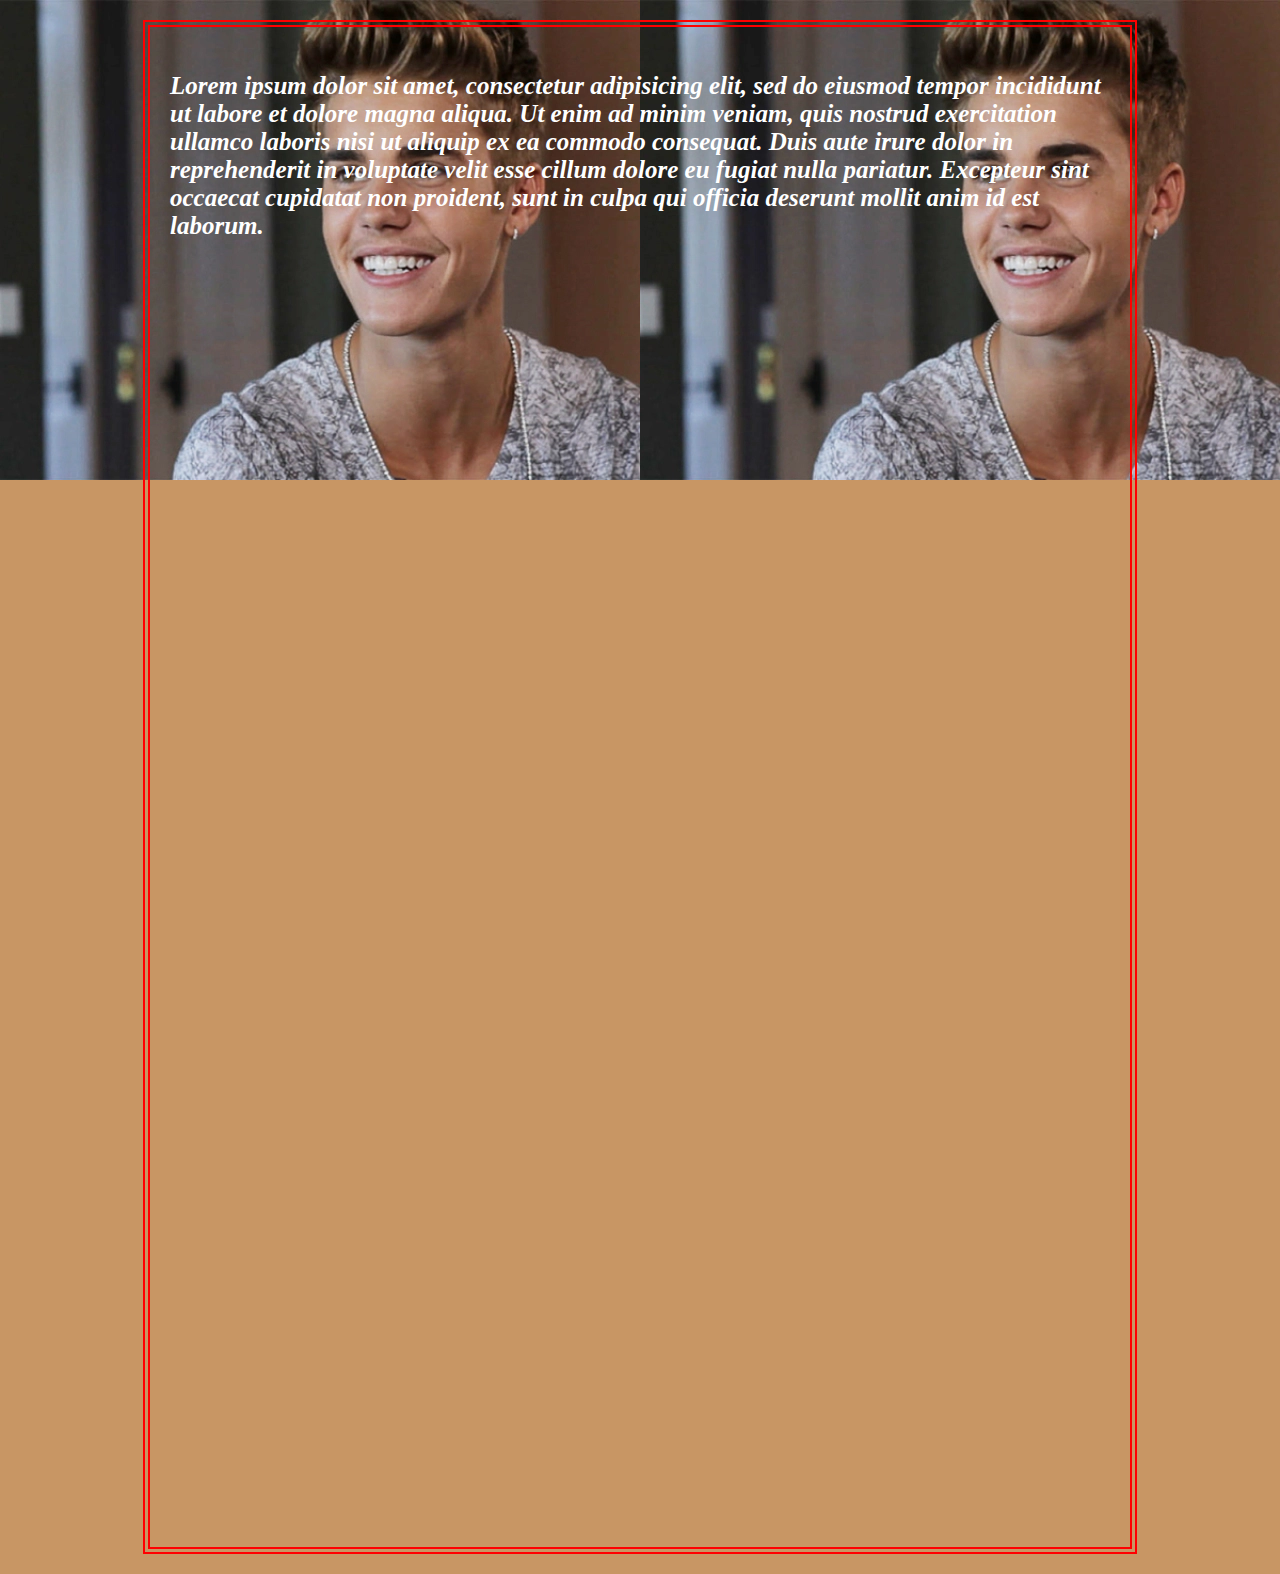
<file: ExemploImagem.html>
<!DOCTYPE html>
<html lang="pt-BR">
<head>
	<title>Exemplo Imagem</title>
	<meta charset="utf-8">
	<style type="text/css">
		 body{
		 	color: white;
		 	font-style: italic;
		 	margin:20px auto;
		 	border-style:double;
		 	border-width: 7px;
		 	border-color: red;
		 	width: 960px;
		 	height: 1500px;
		 	padding: 10px; 
		 	/*IMAGEM DE FUNDO*/
		 	background-image: url("Imagens/jus.webp");
		 	/*como quero que a imagem fique*/
		 	background-repeat: repeat-x;
		 	background-color: rgb(200,150,100);
		 	background-attachment: fixed;
		 }
p{
	padding: 10px;
	font-size: 25px;
}

	</style>
</head>
<body>
	<p><b>Lorem ipsum dolor sit amet, consectetur adipisicing elit, sed do eiusmod
	tempor incididunt ut labore et dolore magna aliqua. Ut enim ad minim veniam,
	quis nostrud exercitation ullamco laboris nisi ut aliquip ex ea commodo
	consequat. Duis aute irure dolor in reprehenderit in voluptate velit esse
	cillum dolore eu fugiat nulla pariatur. Excepteur sint occaecat cupidatat non
	proident, sunt in culpa qui officia deserunt mollit anim id est laborum.</b>

</body>
</html>
</file>
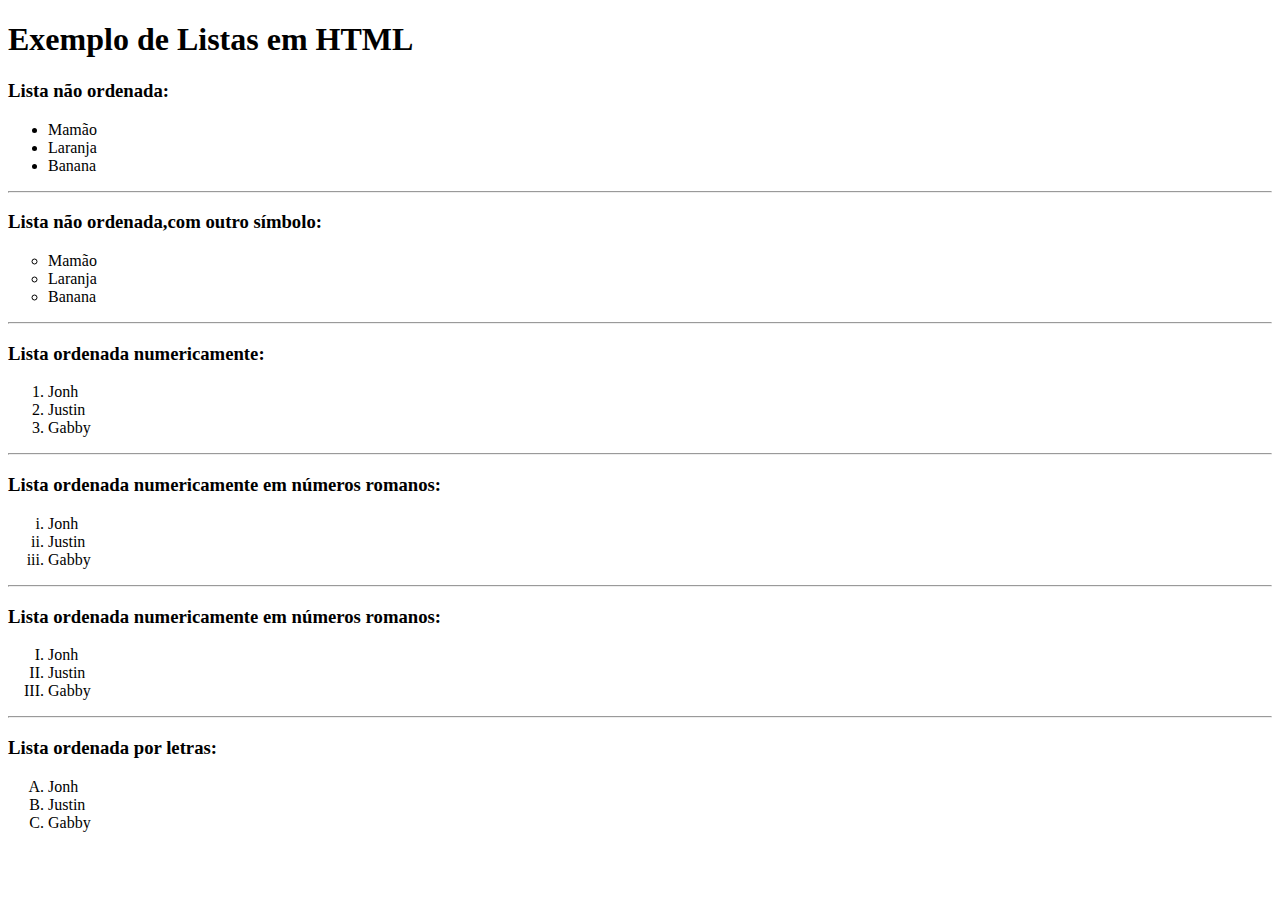
<file: ExemploListas.html>
<!DOCTYPE html>
<html lang="pt-BR">
<head>
	<title>Exemplo de Listas</title>
	<meta charset="utf-8">
</head>
<body>
     <h1>Exemplo de Listas em HTML</h1>

     <h3>Lista não ordenada:</h3>
     <ul>
     	<li>Mamão</li>
     	<li>Laranja</li>
     	<li>Banana</li>
     </ul>

     <hr>

     <h3>Lista não ordenada,com outro símbolo:</h3>
      <ul type="circle">
     	<li>Mamão</li>
     	<li>Laranja</li>
     	<li>Banana</li>
     </ul>

     <hr>

     <h3>Lista ordenada numericamente:</h3>
     <ol>
     	<li>Jonh</li>
     	<li>Justin</li>
     	<li>Gabby</li>
     </ol>

     <hr>

     <h3>Lista ordenada numericamente em números romanos:</h3>
     <ol type="i">
     	<li>Jonh</li>
     	<li>Justin</li>
     	<li>Gabby</li>
     </ol>

     <hr>

     <h3>Lista ordenada numericamente em números romanos:</h3>
     <ol type="I">
     	<li>Jonh</li>
     	<li>Justin</li>
     	<li>Gabby</li>
     </ol>

     <hr>

     <h3>Lista ordenada por letras:</h3>
     <ol type="A">
     	<li>Jonh</li>
     	<li>Justin</li>
     	<li>Gabby</li>
     </ol>

      

</body>
</html>
</file>
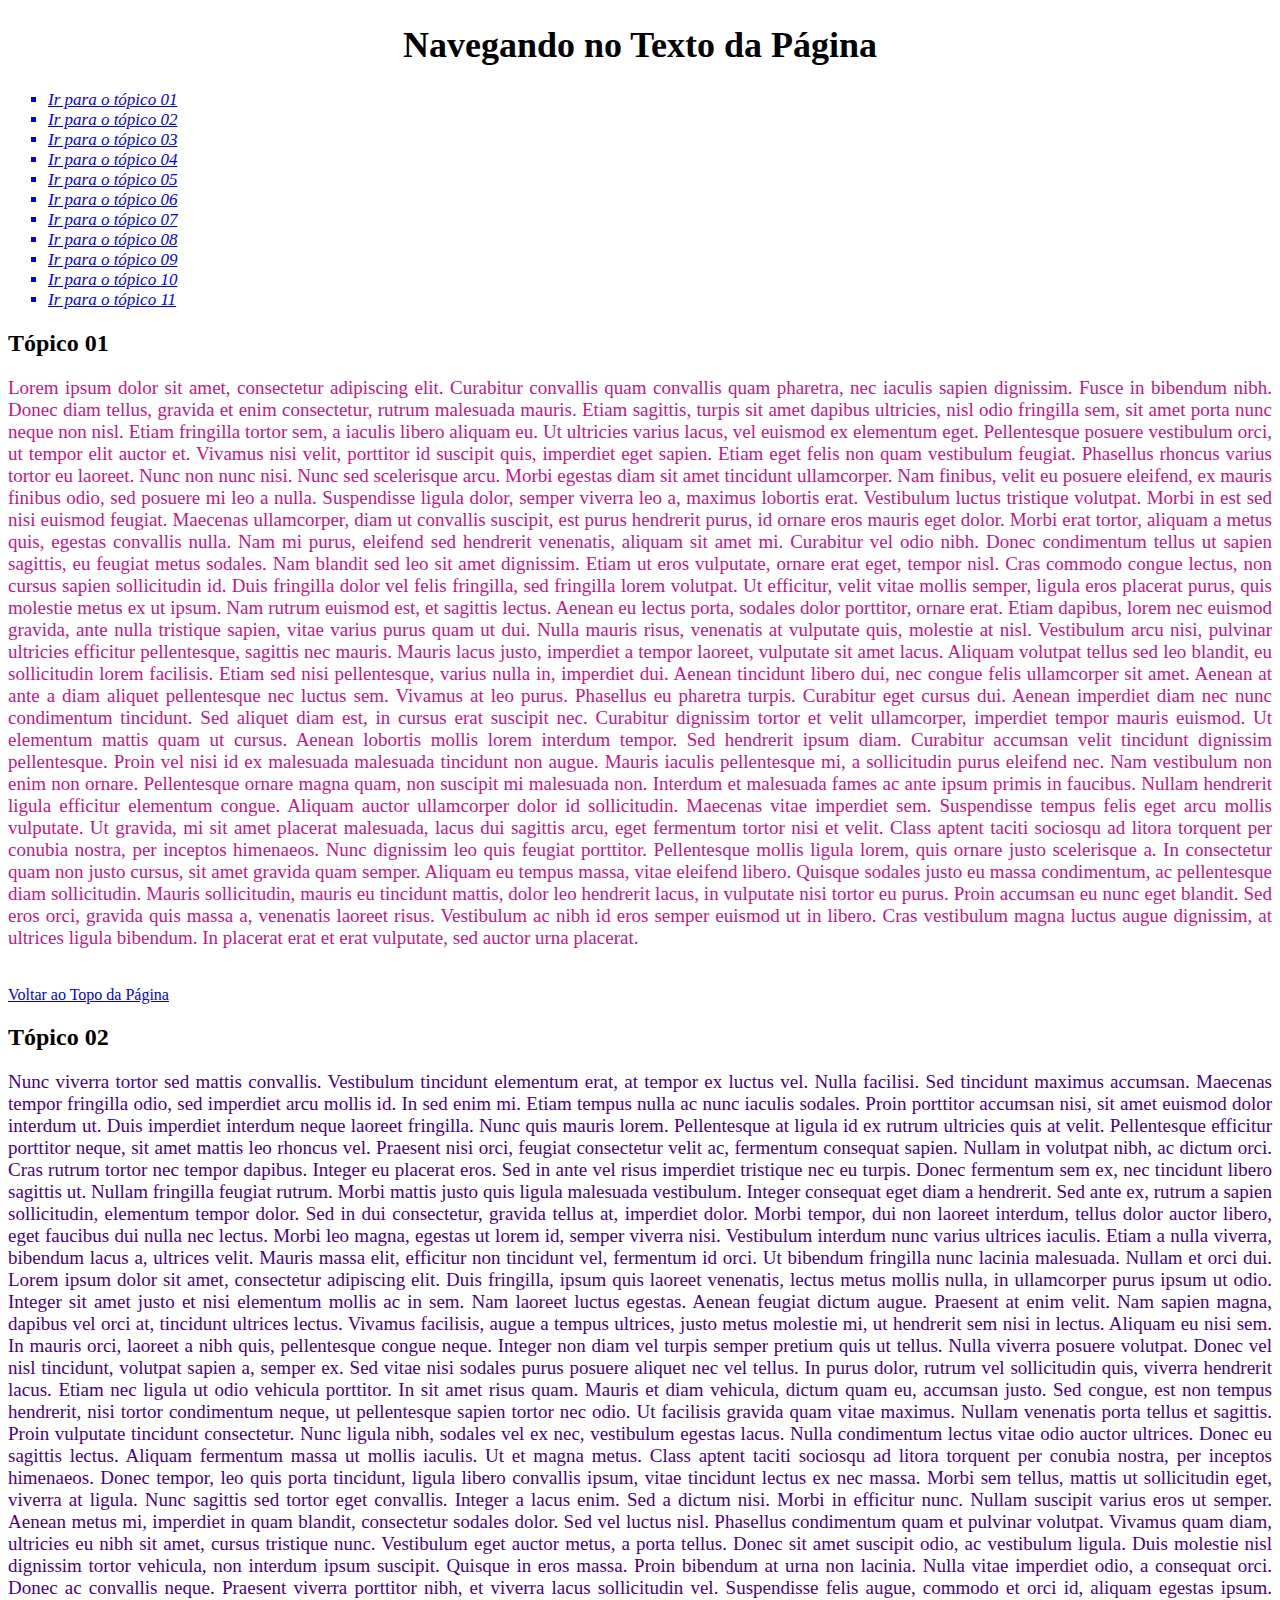
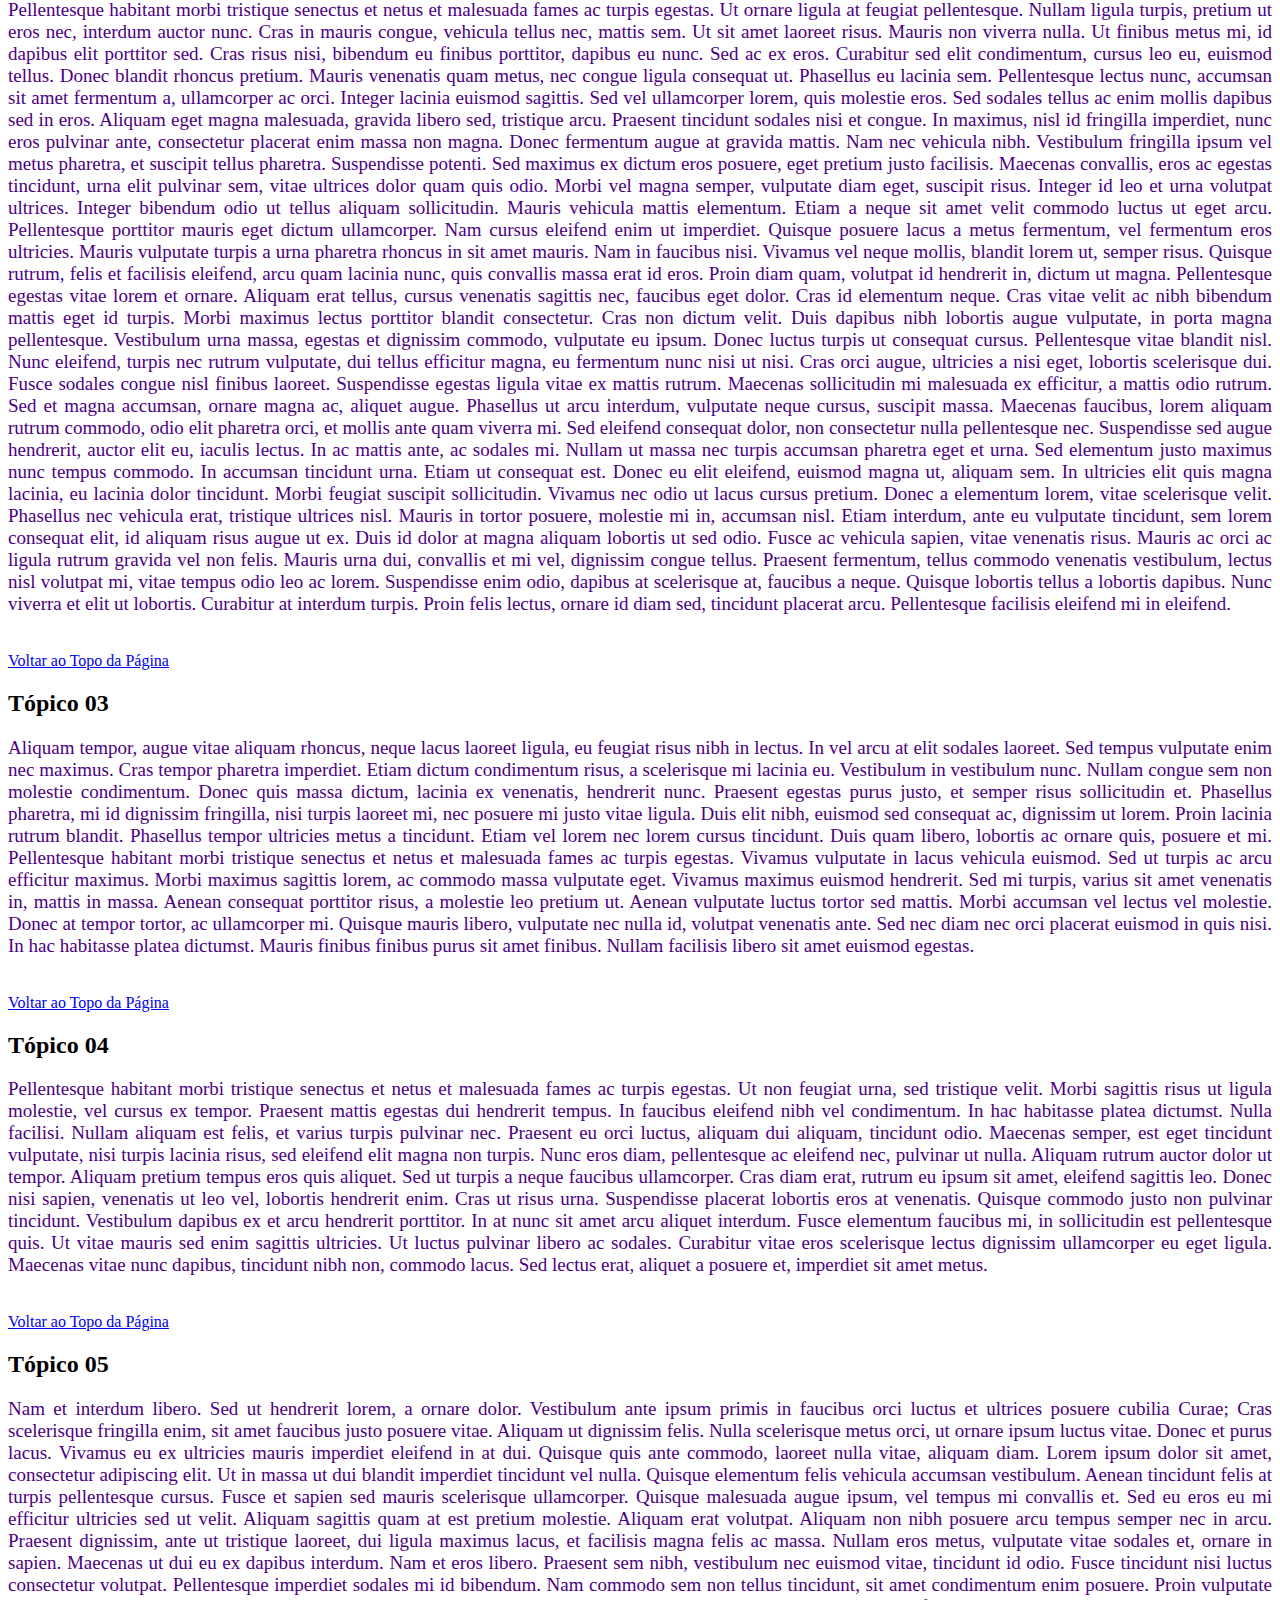
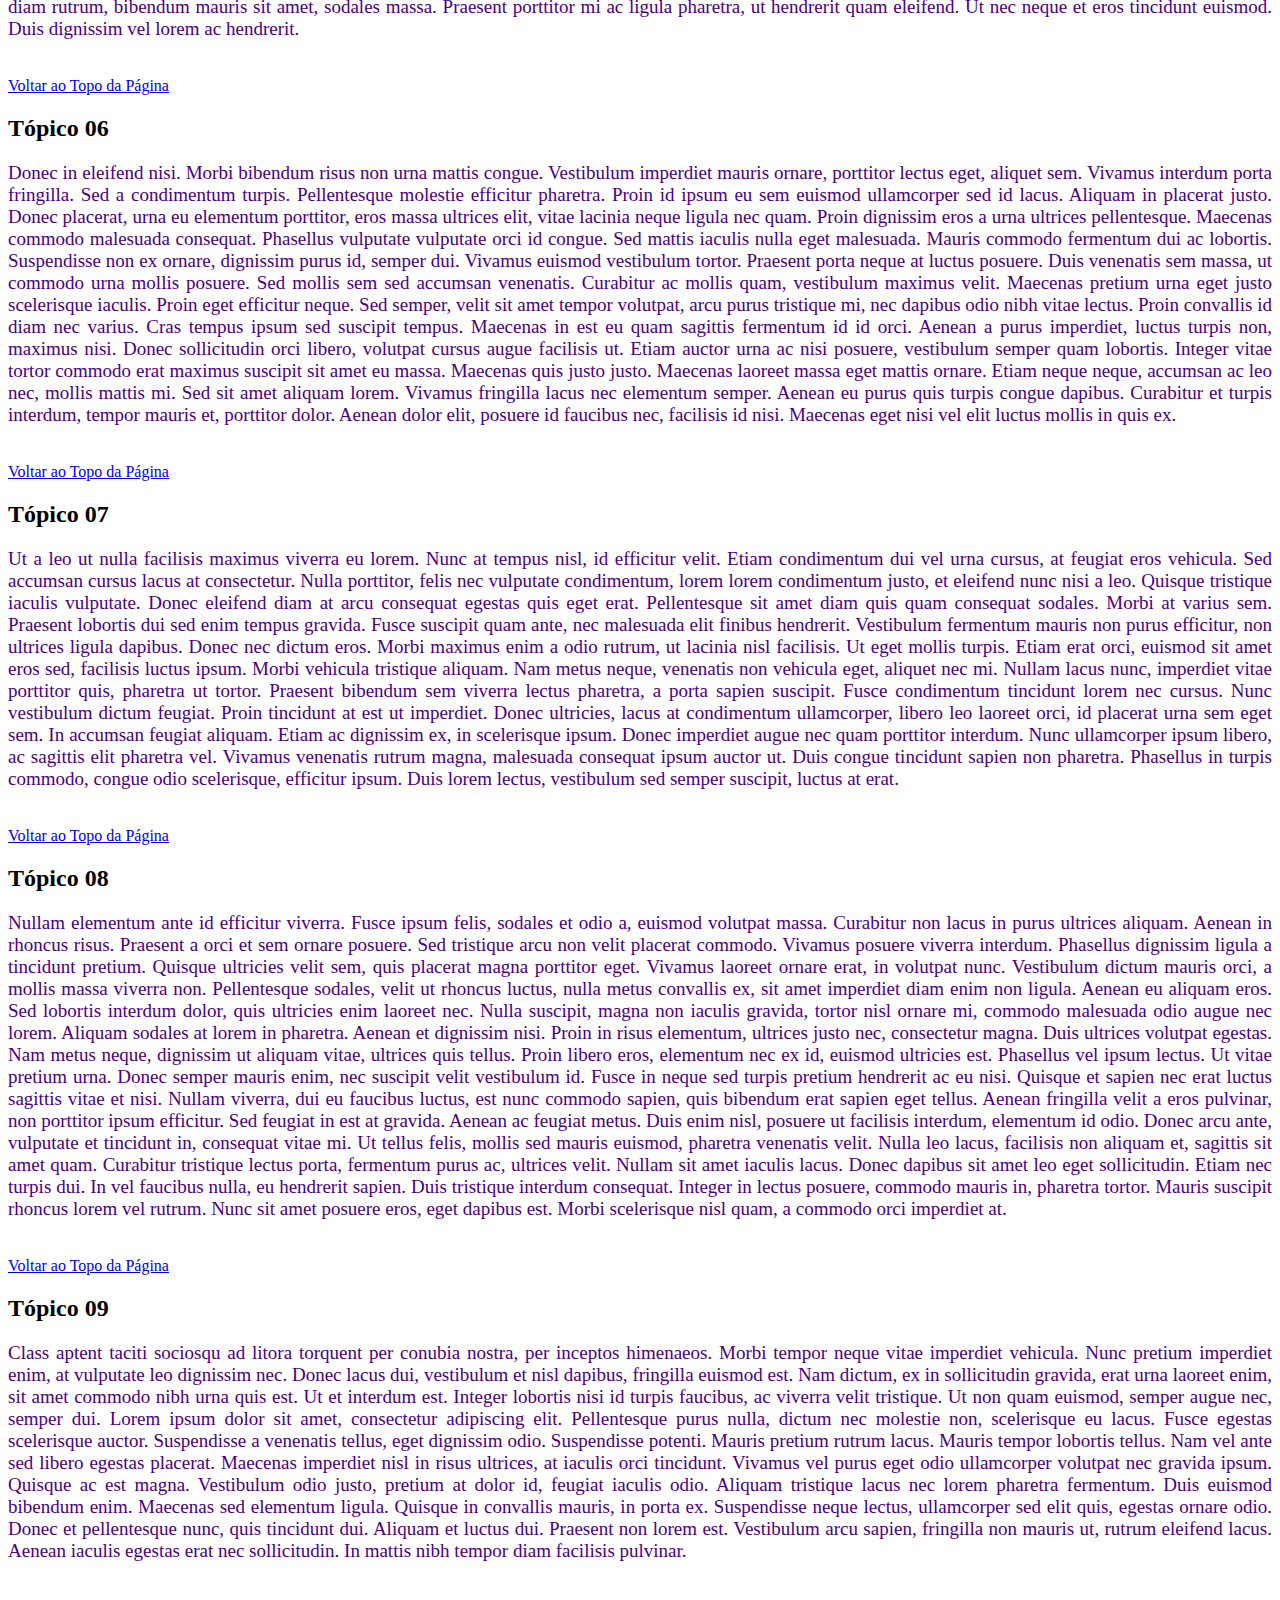
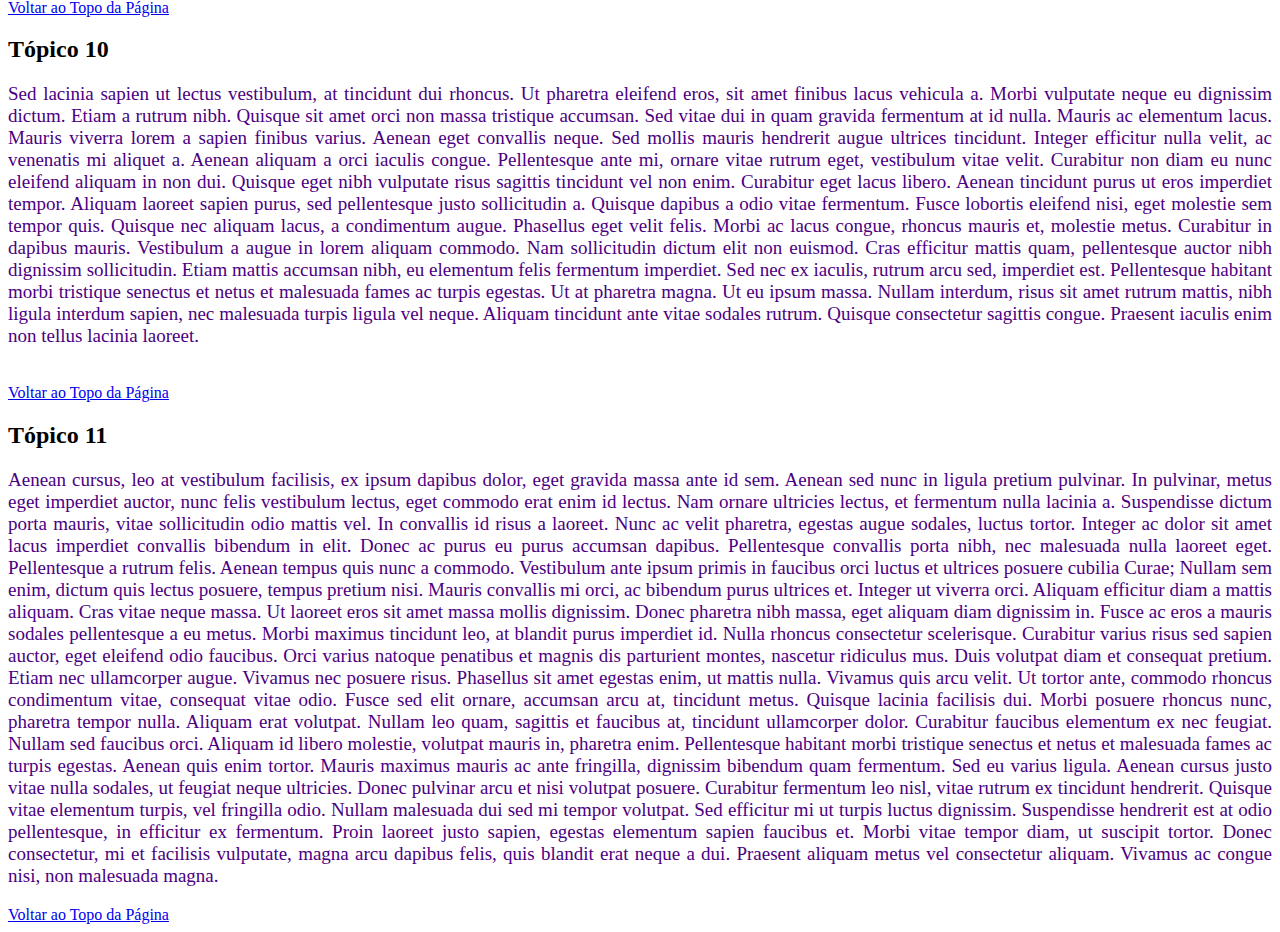
<file: ExemploNavegacao.html>
<!DOCTYPE html>
<html lang="pt-BR">
<head>
	<title>Navegação em Texto</title>
	<meta charset="utf-8">
	<!--Definindo a pagina como RESPONSIVA-->
	<meta name="viewport" content="width=device-width,initial-scale=1.0">

	<style type="text/css">
		p {
			font-family: "Verdana,Arial,Courier New";

			/*tamanho da fonte*/
			font-size: 19px;
			text-align: justify;
			color: #4B0082;
		}

		h1 {
			text-align: center;
			font-size: 36px;
		}
		ul {
			font-style: italic;
			font-size: 17px;
		}


	</style>

</head>
<body>

	<h1 id="t00">Navegando no Texto da Página</h1>

	<ul type="square">
		<!-- o # significa que nao sai da pagina-->
		<a href="#t01"><li>Ir para o tópico 01</li>
		<a href="#t02"><li>Ir para o tópico 02</li>
		<a href="#t03"><li>Ir para o tópico 03</li>
		<a href="#t04"><li>Ir para o tópico 04</li>
		<a href="#t05"><li>Ir para o tópico 05</li>
		<a href="#t06"><li>Ir para o tópico 06</li>
		<a href="#t07"><li>Ir para o tópico 07</li>
		<a href="#t08"><li>Ir para o tópico 08</li>
		<a href="#t09"><li>Ir para o tópico 09</li>
		<a href="#t10"><li>Ir para o tópico 10</li>
		<a href="#t11"><li>Ir para o tópico 11</li></a>


	</ul>

		<h2 id="t01">Tópico 01</h2>
	<p style=" color: #C71585;">Lorem ipsum dolor sit amet, consectetur adipiscing elit. Curabitur convallis quam convallis quam pharetra, nec iaculis sapien dignissim. Fusce in bibendum nibh. Donec diam tellus, gravida et enim consectetur, rutrum malesuada mauris. Etiam sagittis, turpis sit amet dapibus ultricies, nisl odio fringilla sem, sit amet porta nunc neque non nisl. Etiam fringilla tortor sem, a iaculis libero aliquam eu. Ut ultricies varius lacus, vel euismod ex elementum eget. Pellentesque posuere vestibulum orci, ut tempor elit auctor et. Vivamus nisi velit, porttitor id suscipit quis, imperdiet eget sapien. Etiam eget felis non quam vestibulum feugiat. Phasellus rhoncus varius tortor eu laoreet. Nunc non nunc nisi. Nunc sed scelerisque arcu. Morbi egestas diam sit amet tincidunt ullamcorper. Nam finibus, velit eu posuere eleifend, ex mauris finibus odio, sed posuere mi leo a nulla. Suspendisse ligula dolor, semper viverra leo a, maximus lobortis erat.

	Vestibulum luctus tristique volutpat. Morbi in est sed nisi euismod feugiat. Maecenas ullamcorper, diam ut convallis suscipit, est purus hendrerit purus, id ornare eros mauris eget dolor. Morbi erat tortor, aliquam a metus quis, egestas convallis nulla. Nam mi purus, eleifend sed hendrerit venenatis, aliquam sit amet mi. Curabitur vel odio nibh. Donec condimentum tellus ut sapien sagittis, eu feugiat metus sodales. Nam blandit sed leo sit amet dignissim. Etiam ut eros vulputate, ornare erat eget, tempor nisl. Cras commodo congue lectus, non cursus sapien sollicitudin id.

	Duis fringilla dolor vel felis fringilla, sed fringilla lorem volutpat. Ut efficitur, velit vitae mollis semper, ligula eros placerat purus, quis molestie metus ex ut ipsum. Nam rutrum euismod est, et sagittis lectus. Aenean eu lectus porta, sodales dolor porttitor, ornare erat. Etiam dapibus, lorem nec euismod gravida, ante nulla tristique sapien, vitae varius purus quam ut dui. Nulla mauris risus, venenatis at vulputate quis, molestie at nisl. Vestibulum arcu nisi, pulvinar ultricies efficitur pellentesque, sagittis nec mauris. Mauris lacus justo, imperdiet a tempor laoreet, vulputate sit amet lacus. Aliquam volutpat tellus sed leo blandit, eu sollicitudin lorem facilisis. Etiam sed nisi pellentesque, varius nulla in, imperdiet dui. Aenean tincidunt libero dui, nec congue felis ullamcorper sit amet.

	Aenean at ante a diam aliquet pellentesque nec luctus sem. Vivamus at leo purus. Phasellus eu pharetra turpis. Curabitur eget cursus dui. Aenean imperdiet diam nec nunc condimentum tincidunt. Sed aliquet diam est, in cursus erat suscipit nec. Curabitur dignissim tortor et velit ullamcorper, imperdiet tempor mauris euismod. Ut elementum mattis quam ut cursus. Aenean lobortis mollis lorem interdum tempor. Sed hendrerit ipsum diam. Curabitur accumsan velit tincidunt dignissim pellentesque. Proin vel nisi id ex malesuada malesuada tincidunt non augue.

	Mauris iaculis pellentesque mi, a sollicitudin purus eleifend nec. Nam vestibulum non enim non ornare. Pellentesque ornare magna quam, non suscipit mi malesuada non. Interdum et malesuada fames ac ante ipsum primis in faucibus. Nullam hendrerit ligula efficitur elementum congue. Aliquam auctor ullamcorper dolor id sollicitudin. Maecenas vitae imperdiet sem. Suspendisse tempus felis eget arcu mollis vulputate. Ut gravida, mi sit amet placerat malesuada, lacus dui sagittis arcu, eget fermentum tortor nisi et velit.

	Class aptent taciti sociosqu ad litora torquent per conubia nostra, per inceptos himenaeos. Nunc dignissim leo quis feugiat porttitor. Pellentesque mollis ligula lorem, quis ornare justo scelerisque a. In consectetur quam non justo cursus, sit amet gravida quam semper. Aliquam eu tempus massa, vitae eleifend libero. Quisque sodales justo eu massa condimentum, ac pellentesque diam sollicitudin. Mauris sollicitudin, mauris eu tincidunt mattis, dolor leo hendrerit lacus, in vulputate nisi tortor eu purus. Proin accumsan eu nunc eget blandit. Sed eros orci, gravida quis massa a, venenatis laoreet risus. Vestibulum ac nibh id eros semper euismod ut in libero. Cras vestibulum magna luctus augue dignissim, at ultrices ligula bibendum. In placerat erat et erat vulputate, sed auctor urna placerat.</p>
	<br>
	<a href="#t00">Voltar ao Topo da Página</a>
	

	<h2 id="t02">Tópico 02</h2>
	<p>Nunc viverra tortor sed mattis convallis. Vestibulum tincidunt elementum erat, at tempor ex luctus vel. Nulla facilisi. Sed tincidunt maximus accumsan. Maecenas tempor fringilla odio, sed imperdiet arcu mollis id. In sed enim mi. Etiam tempus nulla ac nunc iaculis sodales. Proin porttitor accumsan nisi, sit amet euismod dolor interdum ut. Duis imperdiet interdum neque laoreet fringilla. Nunc quis mauris lorem. Pellentesque at ligula id ex rutrum ultricies quis at velit. Pellentesque efficitur porttitor neque, sit amet mattis leo rhoncus vel.

	Praesent nisi orci, feugiat consectetur velit ac, fermentum consequat sapien. Nullam in volutpat nibh, ac dictum orci. Cras rutrum tortor nec tempor dapibus. Integer eu placerat eros. Sed in ante vel risus imperdiet tristique nec eu turpis. Donec fermentum sem ex, nec tincidunt libero sagittis ut. Nullam fringilla feugiat rutrum. Morbi mattis justo quis ligula malesuada vestibulum.

	Integer consequat eget diam a hendrerit. Sed ante ex, rutrum a sapien sollicitudin, elementum tempor dolor. Sed in dui consectetur, gravida tellus at, imperdiet dolor. Morbi tempor, dui non laoreet interdum, tellus dolor auctor libero, eget faucibus dui nulla nec lectus. Morbi leo magna, egestas ut lorem id, semper viverra nisi. Vestibulum interdum nunc varius ultrices iaculis. Etiam a nulla viverra, bibendum lacus a, ultrices velit. Mauris massa elit, efficitur non tincidunt vel, fermentum id orci. Ut bibendum fringilla nunc lacinia malesuada. Nullam et orci dui. Lorem ipsum dolor sit amet, consectetur adipiscing elit. Duis fringilla, ipsum quis laoreet venenatis, lectus metus mollis nulla, in ullamcorper purus ipsum ut odio. Integer sit amet justo et nisi elementum mollis ac in sem.

	Nam laoreet luctus egestas. Aenean feugiat dictum augue. Praesent at enim velit. Nam sapien magna, dapibus vel orci at, tincidunt ultrices lectus. Vivamus facilisis, augue a tempus ultrices, justo metus molestie mi, ut hendrerit sem nisi in lectus. Aliquam eu nisi sem. In mauris orci, laoreet a nibh quis, pellentesque congue neque.

	Integer non diam vel turpis semper pretium quis ut tellus. Nulla viverra posuere volutpat. Donec vel nisl tincidunt, volutpat sapien a, semper ex. Sed vitae nisi sodales purus posuere aliquet nec vel tellus. In purus dolor, rutrum vel sollicitudin quis, viverra hendrerit lacus. Etiam nec ligula ut odio vehicula porttitor. In sit amet risus quam. Mauris et diam vehicula, dictum quam eu, accumsan justo. Sed congue, est non tempus hendrerit, nisi tortor condimentum neque, ut pellentesque sapien tortor nec odio. Ut facilisis gravida quam vitae maximus. Nullam venenatis porta tellus et sagittis. Proin vulputate tincidunt consectetur. Nunc ligula nibh, sodales vel ex nec, vestibulum egestas lacus. Nulla condimentum lectus vitae odio auctor ultrices. Donec eu sagittis lectus.

	Aliquam fermentum massa ut mollis iaculis. Ut et magna metus. Class aptent taciti sociosqu ad litora torquent per conubia nostra, per inceptos himenaeos. Donec tempor, leo quis porta tincidunt, ligula libero convallis ipsum, vitae tincidunt lectus ex nec massa. Morbi sem tellus, mattis ut sollicitudin eget, viverra at ligula. Nunc sagittis sed tortor eget convallis. Integer a lacus enim. Sed a dictum nisi.

	Morbi in efficitur nunc. Nullam suscipit varius eros ut semper. Aenean metus mi, imperdiet in quam blandit, consectetur sodales dolor. Sed vel luctus nisl. Phasellus condimentum quam et pulvinar volutpat. Vivamus quam diam, ultricies eu nibh sit amet, cursus tristique nunc. Vestibulum eget auctor metus, a porta tellus. Donec sit amet suscipit odio, ac vestibulum ligula. Duis molestie nisl dignissim tortor vehicula, non interdum ipsum suscipit. Quisque in eros massa. Proin bibendum at urna non lacinia. Nulla vitae imperdiet odio, a consequat orci. Donec ac convallis neque.

	Praesent viverra porttitor nibh, et viverra lacus sollicitudin vel. Suspendisse felis augue, commodo et orci id, aliquam egestas ipsum. Pellentesque habitant morbi tristique senectus et netus et malesuada fames ac turpis egestas. Ut ornare ligula at feugiat pellentesque. Nullam ligula turpis, pretium ut eros nec, interdum auctor nunc. Cras in mauris congue, vehicula tellus nec, mattis sem. Ut sit amet laoreet risus. Mauris non viverra nulla. Ut finibus metus mi, id dapibus elit porttitor sed. Cras risus nisi, bibendum eu finibus porttitor, dapibus eu nunc. Sed ac ex eros. Curabitur sed elit condimentum, cursus leo eu, euismod tellus. Donec blandit rhoncus pretium. Mauris venenatis quam metus, nec congue ligula consequat ut. Phasellus eu lacinia sem. Pellentesque lectus nunc, accumsan sit amet fermentum a, ullamcorper ac orci.

	Integer lacinia euismod sagittis. Sed vel ullamcorper lorem, quis molestie eros. Sed sodales tellus ac enim mollis dapibus sed in eros. Aliquam eget magna malesuada, gravida libero sed, tristique arcu. Praesent tincidunt sodales nisi et congue. In maximus, nisl id fringilla imperdiet, nunc eros pulvinar ante, consectetur placerat enim massa non magna. Donec fermentum augue at gravida mattis. Nam nec vehicula nibh. Vestibulum fringilla ipsum vel metus pharetra, et suscipit tellus pharetra.

	Suspendisse potenti. Sed maximus ex dictum eros posuere, eget pretium justo facilisis. Maecenas convallis, eros ac egestas tincidunt, urna elit pulvinar sem, vitae ultrices dolor quam quis odio. Morbi vel magna semper, vulputate diam eget, suscipit risus. Integer id leo et urna volutpat ultrices. Integer bibendum odio ut tellus aliquam sollicitudin. Mauris vehicula mattis elementum. Etiam a neque sit amet velit commodo luctus ut eget arcu. Pellentesque porttitor mauris eget dictum ullamcorper. Nam cursus eleifend enim ut imperdiet. Quisque posuere lacus a metus fermentum, vel fermentum eros ultricies. Mauris vulputate turpis a urna pharetra rhoncus in sit amet mauris. Nam in faucibus nisi. Vivamus vel neque mollis, blandit lorem ut, semper risus. Quisque rutrum, felis et facilisis eleifend, arcu quam lacinia nunc, quis convallis massa erat id eros.

	Proin diam quam, volutpat id hendrerit in, dictum ut magna. Pellentesque egestas vitae lorem et ornare. Aliquam erat tellus, cursus venenatis sagittis nec, faucibus eget dolor. Cras id elementum neque. Cras vitae velit ac nibh bibendum mattis eget id turpis. Morbi maximus lectus porttitor blandit consectetur. Cras non dictum velit. Duis dapibus nibh lobortis augue vulputate, in porta magna pellentesque.

	Vestibulum urna massa, egestas et dignissim commodo, vulputate eu ipsum. Donec luctus turpis ut consequat cursus. Pellentesque vitae blandit nisl. Nunc eleifend, turpis nec rutrum vulputate, dui tellus efficitur magna, eu fermentum nunc nisi ut nisi. Cras orci augue, ultricies a nisi eget, lobortis scelerisque dui. Fusce sodales congue nisl finibus laoreet. Suspendisse egestas ligula vitae ex mattis rutrum. Maecenas sollicitudin mi malesuada ex efficitur, a mattis odio rutrum. Sed et magna accumsan, ornare magna ac, aliquet augue. Phasellus ut arcu interdum, vulputate neque cursus, suscipit massa. Maecenas faucibus, lorem aliquam rutrum commodo, odio elit pharetra orci, et mollis ante quam viverra mi.

	Sed eleifend consequat dolor, non consectetur nulla pellentesque nec. Suspendisse sed augue hendrerit, auctor elit eu, iaculis lectus. In ac mattis ante, ac sodales mi. Nullam ut massa nec turpis accumsan pharetra eget et urna. Sed elementum justo maximus nunc tempus commodo. In accumsan tincidunt urna. Etiam ut consequat est. Donec eu elit eleifend, euismod magna ut, aliquam sem.

	In ultricies elit quis magna lacinia, eu lacinia dolor tincidunt. Morbi feugiat suscipit sollicitudin. Vivamus nec odio ut lacus cursus pretium. Donec a elementum lorem, vitae scelerisque velit. Phasellus nec vehicula erat, tristique ultrices nisl. Mauris in tortor posuere, molestie mi in, accumsan nisl. Etiam interdum, ante eu vulputate tincidunt, sem lorem consequat elit, id aliquam risus augue ut ex. Duis id dolor at magna aliquam lobortis ut sed odio.

	Fusce ac vehicula sapien, vitae venenatis risus. Mauris ac orci ac ligula rutrum gravida vel non felis. Mauris urna dui, convallis et mi vel, dignissim congue tellus. Praesent fermentum, tellus commodo venenatis vestibulum, lectus nisl volutpat mi, vitae tempus odio leo ac lorem. Suspendisse enim odio, dapibus at scelerisque at, faucibus a neque. Quisque lobortis tellus a lobortis dapibus. Nunc viverra et elit ut lobortis. Curabitur at interdum turpis. Proin felis lectus, ornare id diam sed, tincidunt placerat arcu. Pellentesque facilisis eleifend mi in eleifend.</p>
	<br>
	<a href="#t00">Voltar ao Topo da Página</a>

	<h2 id="t03">Tópico 03</h2>
	<p>Aliquam tempor, augue vitae aliquam rhoncus, neque lacus laoreet ligula, eu feugiat risus nibh in lectus. In vel arcu at elit sodales laoreet. Sed tempus vulputate enim nec maximus. Cras tempor pharetra imperdiet. Etiam dictum condimentum risus, a scelerisque mi lacinia eu. Vestibulum in vestibulum nunc. Nullam congue sem non molestie condimentum.

	Donec quis massa dictum, lacinia ex venenatis, hendrerit nunc. Praesent egestas purus justo, et semper risus sollicitudin et. Phasellus pharetra, mi id dignissim fringilla, nisi turpis laoreet mi, nec posuere mi justo vitae ligula. Duis elit nibh, euismod sed consequat ac, dignissim ut lorem. Proin lacinia rutrum blandit. Phasellus tempor ultricies metus a tincidunt. Etiam vel lorem nec lorem cursus tincidunt.

	Duis quam libero, lobortis ac ornare quis, posuere et mi. Pellentesque habitant morbi tristique senectus et netus et malesuada fames ac turpis egestas. Vivamus vulputate in lacus vehicula euismod. Sed ut turpis ac arcu efficitur maximus. Morbi maximus sagittis lorem, ac commodo massa vulputate eget. Vivamus maximus euismod hendrerit. Sed mi turpis, varius sit amet venenatis in, mattis in massa. Aenean consequat porttitor risus, a molestie leo pretium ut. Aenean vulputate luctus tortor sed mattis. Morbi accumsan vel lectus vel molestie. Donec at tempor tortor, ac ullamcorper mi. Quisque mauris libero, vulputate nec nulla id, volutpat venenatis ante. Sed nec diam nec orci placerat euismod in quis nisi. In hac habitasse platea dictumst. Mauris finibus finibus purus sit amet finibus. Nullam facilisis libero sit amet euismod egestas.</p>
    <br>
	<a href="#t00">Voltar ao Topo da Página</a>

	<h2 id="t04">Tópico 04</h2>
	<p>Pellentesque habitant morbi tristique senectus et netus et malesuada fames ac turpis egestas. Ut non feugiat urna, sed tristique velit. Morbi sagittis risus ut ligula molestie, vel cursus ex tempor. Praesent mattis egestas dui hendrerit tempus. In faucibus eleifend nibh vel condimentum. In hac habitasse platea dictumst. Nulla facilisi.

	Nullam aliquam est felis, et varius turpis pulvinar nec. Praesent eu orci luctus, aliquam dui aliquam, tincidunt odio. Maecenas semper, est eget tincidunt vulputate, nisi turpis lacinia risus, sed eleifend elit magna non turpis. Nunc eros diam, pellentesque ac eleifend nec, pulvinar ut nulla. Aliquam rutrum auctor dolor ut tempor. Aliquam pretium tempus eros quis aliquet. Sed ut turpis a neque faucibus ullamcorper. Cras diam erat, rutrum eu ipsum sit amet, eleifend sagittis leo. Donec nisi sapien, venenatis ut leo vel, lobortis hendrerit enim. Cras ut risus urna. Suspendisse placerat lobortis eros at venenatis. Quisque commodo justo non pulvinar tincidunt.

	Vestibulum dapibus ex et arcu hendrerit porttitor. In at nunc sit amet arcu aliquet interdum. Fusce elementum faucibus mi, in sollicitudin est pellentesque quis. Ut vitae mauris sed enim sagittis ultricies. Ut luctus pulvinar libero ac sodales. Curabitur vitae eros scelerisque lectus dignissim ullamcorper eu eget ligula. Maecenas vitae nunc dapibus, tincidunt nibh non, commodo lacus. Sed lectus erat, aliquet a posuere et, imperdiet sit amet metus.</p>
	<br>
	<a href="#t00">Voltar ao Topo da Página</a>

	<h2 id="t05">Tópico 05</h2>
	<p>Nam et interdum libero. Sed ut hendrerit lorem, a ornare dolor. Vestibulum ante ipsum primis in faucibus orci luctus et ultrices posuere cubilia Curae; Cras scelerisque fringilla enim, sit amet faucibus justo posuere vitae. Aliquam ut dignissim felis. Nulla scelerisque metus orci, ut ornare ipsum luctus vitae. Donec et purus lacus. Vivamus eu ex ultricies mauris imperdiet eleifend in at dui.

	Quisque quis ante commodo, laoreet nulla vitae, aliquam diam. Lorem ipsum dolor sit amet, consectetur adipiscing elit. Ut in massa ut dui blandit imperdiet tincidunt vel nulla. Quisque elementum felis vehicula accumsan vestibulum. Aenean tincidunt felis at turpis pellentesque cursus. Fusce et sapien sed mauris scelerisque ullamcorper. Quisque malesuada augue ipsum, vel tempus mi convallis et. Sed eu eros eu mi efficitur ultricies sed ut velit. Aliquam sagittis quam at est pretium molestie. Aliquam erat volutpat. Aliquam non nibh posuere arcu tempus semper nec in arcu. Praesent dignissim, ante ut tristique laoreet, dui ligula maximus lacus, et facilisis magna felis ac massa. Nullam eros metus, vulputate vitae sodales et, ornare in sapien. Maecenas ut dui eu ex dapibus interdum.

	Nam et eros libero. Praesent sem nibh, vestibulum nec euismod vitae, tincidunt id odio. Fusce tincidunt nisi luctus consectetur volutpat. Pellentesque imperdiet sodales mi id bibendum. Nam commodo sem non tellus tincidunt, sit amet condimentum enim posuere. Proin vulputate diam rutrum, bibendum mauris sit amet, sodales massa. Praesent porttitor mi ac ligula pharetra, ut hendrerit quam eleifend. Ut nec neque et eros tincidunt euismod. Duis dignissim vel lorem ac hendrerit.</p>
    <br>
	<a href="#t00">Voltar ao Topo da Página</a>

	<h2 id="t06">Tópico 06</h2>
	<p>Donec in eleifend nisi. Morbi bibendum risus non urna mattis congue. Vestibulum imperdiet mauris ornare, porttitor lectus eget, aliquet sem. Vivamus interdum porta fringilla. Sed a condimentum turpis. Pellentesque molestie efficitur pharetra. Proin id ipsum eu sem euismod ullamcorper sed id lacus. Aliquam in placerat justo. Donec placerat, urna eu elementum porttitor, eros massa ultrices elit, vitae lacinia neque ligula nec quam. Proin dignissim eros a urna ultrices pellentesque. Maecenas commodo malesuada consequat. Phasellus vulputate vulputate orci id congue. Sed mattis iaculis nulla eget malesuada.

	Mauris commodo fermentum dui ac lobortis. Suspendisse non ex ornare, dignissim purus id, semper dui. Vivamus euismod vestibulum tortor. Praesent porta neque at luctus posuere. Duis venenatis sem massa, ut commodo urna mollis posuere. Sed mollis sem sed accumsan venenatis. Curabitur ac mollis quam, vestibulum maximus velit. Maecenas pretium urna eget justo scelerisque iaculis. Proin eget efficitur neque. Sed semper, velit sit amet tempor volutpat, arcu purus tristique mi, nec dapibus odio nibh vitae lectus. Proin convallis id diam nec varius.

	Cras tempus ipsum sed suscipit tempus. Maecenas in est eu quam sagittis fermentum id id orci. Aenean a purus imperdiet, luctus turpis non, maximus nisi. Donec sollicitudin orci libero, volutpat cursus augue facilisis ut. Etiam auctor urna ac nisi posuere, vestibulum semper quam lobortis. Integer vitae tortor commodo erat maximus suscipit sit amet eu massa. Maecenas quis justo justo. Maecenas laoreet massa eget mattis ornare. Etiam neque neque, accumsan ac leo nec, mollis mattis mi. Sed sit amet aliquam lorem. Vivamus fringilla lacus nec elementum semper. Aenean eu purus quis turpis congue dapibus. Curabitur et turpis interdum, tempor mauris et, porttitor dolor. Aenean dolor elit, posuere id faucibus nec, facilisis id nisi. Maecenas eget nisi vel elit luctus mollis in quis ex.</p>
	<br>
	<a href="#t00">Voltar ao Topo da Página</a>

	<h2 id="t07">Tópico 07</h2>
	<p>Ut a leo ut nulla facilisis maximus viverra eu lorem. Nunc at tempus nisl, id efficitur velit. Etiam condimentum dui vel urna cursus, at feugiat eros vehicula. Sed accumsan cursus lacus at consectetur. Nulla porttitor, felis nec vulputate condimentum, lorem lorem condimentum justo, et eleifend nunc nisi a leo. Quisque tristique iaculis vulputate. Donec eleifend diam at arcu consequat egestas quis eget erat. Pellentesque sit amet diam quis quam consequat sodales. Morbi at varius sem. Praesent lobortis dui sed enim tempus gravida.

	Fusce suscipit quam ante, nec malesuada elit finibus hendrerit. Vestibulum fermentum mauris non purus efficitur, non ultrices ligula dapibus. Donec nec dictum eros. Morbi maximus enim a odio rutrum, ut lacinia nisl facilisis. Ut eget mollis turpis. Etiam erat orci, euismod sit amet eros sed, facilisis luctus ipsum. Morbi vehicula tristique aliquam. Nam metus neque, venenatis non vehicula eget, aliquet nec mi. Nullam lacus nunc, imperdiet vitae porttitor quis, pharetra ut tortor. Praesent bibendum sem viverra lectus pharetra, a porta sapien suscipit. Fusce condimentum tincidunt lorem nec cursus. Nunc vestibulum dictum feugiat.

	Proin tincidunt at est ut imperdiet. Donec ultricies, lacus at condimentum ullamcorper, libero leo laoreet orci, id placerat urna sem eget sem. In accumsan feugiat aliquam. Etiam ac dignissim ex, in scelerisque ipsum. Donec imperdiet augue nec quam porttitor interdum. Nunc ullamcorper ipsum libero, ac sagittis elit pharetra vel. Vivamus venenatis rutrum magna, malesuada consequat ipsum auctor ut. Duis congue tincidunt sapien non pharetra. Phasellus in turpis commodo, congue odio scelerisque, efficitur ipsum. Duis lorem lectus, vestibulum sed semper suscipit, luctus at erat.</p>
	<br>
	<a href="#t00">Voltar ao Topo da Página</a>

	<h2 id="t08">Tópico 08</h2>
	<p>Nullam elementum ante id efficitur viverra. Fusce ipsum felis, sodales et odio a, euismod volutpat massa. Curabitur non lacus in purus ultrices aliquam. Aenean in rhoncus risus. Praesent a orci et sem ornare posuere. Sed tristique arcu non velit placerat commodo. Vivamus posuere viverra interdum. Phasellus dignissim ligula a tincidunt pretium. Quisque ultricies velit sem, quis placerat magna porttitor eget. Vivamus laoreet ornare erat, in volutpat nunc. Vestibulum dictum mauris orci, a mollis massa viverra non. Pellentesque sodales, velit ut rhoncus luctus, nulla metus convallis ex, sit amet imperdiet diam enim non ligula. Aenean eu aliquam eros. Sed lobortis interdum dolor, quis ultricies enim laoreet nec. Nulla suscipit, magna non iaculis gravida, tortor nisl ornare mi, commodo malesuada odio augue nec lorem. Aliquam sodales at lorem in pharetra.

	Aenean et dignissim nisi. Proin in risus elementum, ultrices justo nec, consectetur magna. Duis ultrices volutpat egestas. Nam metus neque, dignissim ut aliquam vitae, ultrices quis tellus. Proin libero eros, elementum nec ex id, euismod ultricies est. Phasellus vel ipsum lectus. Ut vitae pretium urna. Donec semper mauris enim, nec suscipit velit vestibulum id. Fusce in neque sed turpis pretium hendrerit ac eu nisi. Quisque et sapien nec erat luctus sagittis vitae et nisi. Nullam viverra, dui eu faucibus luctus, est nunc commodo sapien, quis bibendum erat sapien eget tellus. Aenean fringilla velit a eros pulvinar, non porttitor ipsum efficitur. Sed feugiat in est at gravida. Aenean ac feugiat metus. Duis enim nisl, posuere ut facilisis interdum, elementum id odio. Donec arcu ante, vulputate et tincidunt in, consequat vitae mi.

	Ut tellus felis, mollis sed mauris euismod, pharetra venenatis velit. Nulla leo lacus, facilisis non aliquam et, sagittis sit amet quam. Curabitur tristique lectus porta, fermentum purus ac, ultrices velit. Nullam sit amet iaculis lacus. Donec dapibus sit amet leo eget sollicitudin. Etiam nec turpis dui. In vel faucibus nulla, eu hendrerit sapien. Duis tristique interdum consequat. Integer in lectus posuere, commodo mauris in, pharetra tortor. Mauris suscipit rhoncus lorem vel rutrum. Nunc sit amet posuere eros, eget dapibus est. Morbi scelerisque nisl quam, a commodo orci imperdiet at.</p>
	<br>
	<a href="#t00">Voltar ao Topo da Página</a>

	<h2 id="t09">Tópico 09</h2>
	<p>Class aptent taciti sociosqu ad litora torquent per conubia nostra, per inceptos himenaeos. Morbi tempor neque vitae imperdiet vehicula. Nunc pretium imperdiet enim, at vulputate leo dignissim nec. Donec lacus dui, vestibulum et nisl dapibus, fringilla euismod est. Nam dictum, ex in sollicitudin gravida, erat urna laoreet enim, sit amet commodo nibh urna quis est. Ut et interdum est. Integer lobortis nisi id turpis faucibus, ac viverra velit tristique. Ut non quam euismod, semper augue nec, semper dui. Lorem ipsum dolor sit amet, consectetur adipiscing elit. Pellentesque purus nulla, dictum nec molestie non, scelerisque eu lacus. Fusce egestas scelerisque auctor. Suspendisse a venenatis tellus, eget dignissim odio. Suspendisse potenti. Mauris pretium rutrum lacus.

	Mauris tempor lobortis tellus. Nam vel ante sed libero egestas placerat. Maecenas imperdiet nisl in risus ultrices, at iaculis orci tincidunt. Vivamus vel purus eget odio ullamcorper volutpat nec gravida ipsum. Quisque ac est magna. Vestibulum odio justo, pretium at dolor id, feugiat iaculis odio. Aliquam tristique lacus nec lorem pharetra fermentum. Duis euismod bibendum enim.

	Maecenas sed elementum ligula. Quisque in convallis mauris, in porta ex. Suspendisse neque lectus, ullamcorper sed elit quis, egestas ornare odio. Donec et pellentesque nunc, quis tincidunt dui. Aliquam et luctus dui. Praesent non lorem est. Vestibulum arcu sapien, fringilla non mauris ut, rutrum eleifend lacus. Aenean iaculis egestas erat nec sollicitudin. In mattis nibh tempor diam facilisis pulvinar.</p>
	<br>
	<a href="#t00">Voltar ao Topo da Página</a>

	<h2 id="t10">Tópico 10</h2>
	<p>Sed lacinia sapien ut lectus vestibulum, at tincidunt dui rhoncus. Ut pharetra eleifend eros, sit amet finibus lacus vehicula a. Morbi vulputate neque eu dignissim dictum. Etiam a rutrum nibh. Quisque sit amet orci non massa tristique accumsan. Sed vitae dui in quam gravida fermentum at id nulla. Mauris ac elementum lacus. Mauris viverra lorem a sapien finibus varius. Aenean eget convallis neque. Sed mollis mauris hendrerit augue ultrices tincidunt. Integer efficitur nulla velit, ac venenatis mi aliquet a. Aenean aliquam a orci iaculis congue. Pellentesque ante mi, ornare vitae rutrum eget, vestibulum vitae velit. Curabitur non diam eu nunc eleifend aliquam in non dui.

	Quisque eget nibh vulputate risus sagittis tincidunt vel non enim. Curabitur eget lacus libero. Aenean tincidunt purus ut eros imperdiet tempor. Aliquam laoreet sapien purus, sed pellentesque justo sollicitudin a. Quisque dapibus a odio vitae fermentum. Fusce lobortis eleifend nisi, eget molestie sem tempor quis. Quisque nec aliquam lacus, a condimentum augue. Phasellus eget velit felis. Morbi ac lacus congue, rhoncus mauris et, molestie metus. Curabitur in dapibus mauris. Vestibulum a augue in lorem aliquam commodo. Nam sollicitudin dictum elit non euismod. Cras efficitur mattis quam, pellentesque auctor nibh dignissim sollicitudin.

	Etiam mattis accumsan nibh, eu elementum felis fermentum imperdiet. Sed nec ex iaculis, rutrum arcu sed, imperdiet est. Pellentesque habitant morbi tristique senectus et netus et malesuada fames ac turpis egestas. Ut at pharetra magna. Ut eu ipsum massa. Nullam interdum, risus sit amet rutrum mattis, nibh ligula interdum sapien, nec malesuada turpis ligula vel neque. Aliquam tincidunt ante vitae sodales rutrum. Quisque consectetur sagittis congue. Praesent iaculis enim non tellus lacinia laoreet.</p>
	<br>
	<a href="#t00">Voltar ao Topo da Página</a>

	<h2 id="t11">Tópico 11</h2>
	<p>Aenean cursus, leo at vestibulum facilisis, ex ipsum dapibus dolor, eget gravida massa ante id sem. Aenean sed nunc in ligula pretium pulvinar. In pulvinar, metus eget imperdiet auctor, nunc felis vestibulum lectus, eget commodo erat enim id lectus. Nam ornare ultricies lectus, et fermentum nulla lacinia a. Suspendisse dictum porta mauris, vitae sollicitudin odio mattis vel. In convallis id risus a laoreet. Nunc ac velit pharetra, egestas augue sodales, luctus tortor. Integer ac dolor sit amet lacus imperdiet convallis bibendum in elit.

	Donec ac purus eu purus accumsan dapibus. Pellentesque convallis porta nibh, nec malesuada nulla laoreet eget. Pellentesque a rutrum felis. Aenean tempus quis nunc a commodo. Vestibulum ante ipsum primis in faucibus orci luctus et ultrices posuere cubilia Curae; Nullam sem enim, dictum quis lectus posuere, tempus pretium nisi. Mauris convallis mi orci, ac bibendum purus ultrices et. Integer ut viverra orci. Aliquam efficitur diam a mattis aliquam. Cras vitae neque massa. Ut laoreet eros sit amet massa mollis dignissim. Donec pharetra nibh massa, eget aliquam diam dignissim in. Fusce ac eros a mauris sodales pellentesque a eu metus. Morbi maximus tincidunt leo, at blandit purus imperdiet id. Nulla rhoncus consectetur scelerisque.

	Curabitur varius risus sed sapien auctor, eget eleifend odio faucibus. Orci varius natoque penatibus et magnis dis parturient montes, nascetur ridiculus mus. Duis volutpat diam et consequat pretium. Etiam nec ullamcorper augue. Vivamus nec posuere risus. Phasellus sit amet egestas enim, ut mattis nulla. Vivamus quis arcu velit. Ut tortor ante, commodo rhoncus condimentum vitae, consequat vitae odio. Fusce sed elit ornare, accumsan arcu at, tincidunt metus. Quisque lacinia facilisis dui.


	Morbi posuere rhoncus nunc, pharetra tempor nulla. Aliquam erat volutpat. Nullam leo quam, sagittis et faucibus at, tincidunt ullamcorper dolor. Curabitur faucibus elementum ex nec feugiat. Nullam sed faucibus orci. Aliquam id libero molestie, volutpat mauris in, pharetra enim. Pellentesque habitant morbi tristique senectus et netus et malesuada fames ac turpis egestas. Aenean quis enim tortor. Mauris maximus mauris ac ante fringilla, dignissim bibendum quam fermentum. Sed eu varius ligula. Aenean cursus justo vitae nulla sodales, ut feugiat neque ultricies. Donec pulvinar arcu et nisi volutpat posuere. Curabitur fermentum leo nisl, vitae rutrum ex tincidunt hendrerit. Quisque vitae elementum turpis, vel fringilla odio.

	Nullam malesuada dui sed mi tempor volutpat. Sed efficitur mi ut turpis luctus dignissim. Suspendisse hendrerit est at odio pellentesque, in efficitur ex fermentum. Proin laoreet justo sapien, egestas elementum sapien faucibus et. Morbi vitae tempor diam, ut suscipit tortor. Donec consectetur, mi et facilisis vulputate, magna arcu dapibus felis, quis blandit erat neque a dui. Praesent aliquam metus vel consectetur aliquam. Vivamus ac congue nisi, non malesuada magna.</p>
	<a href="#t00">Voltar ao Topo da Página</a>


	</body>
	</html>
</file>
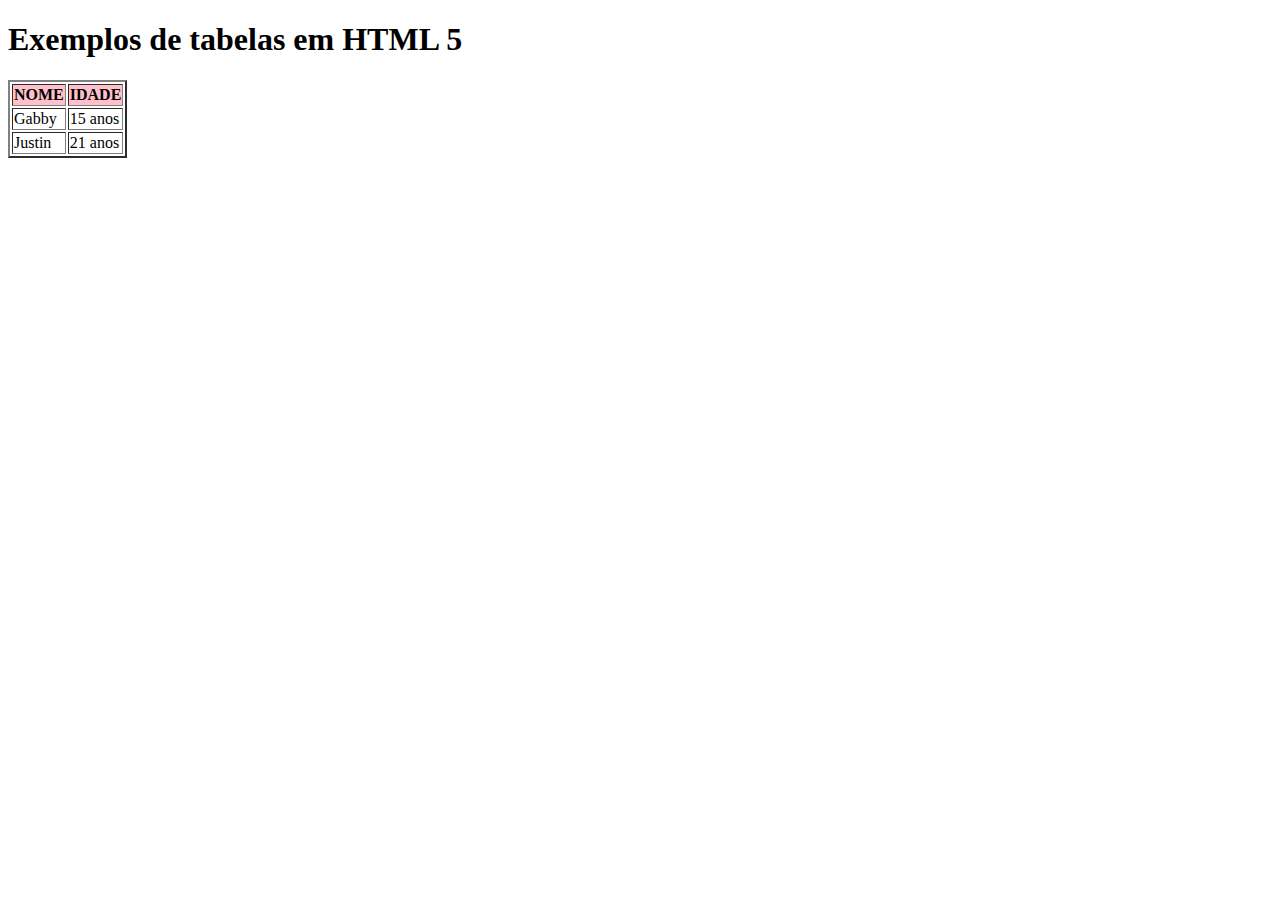
<file: ExemploTabela.html>
<!DOCTYPE html>
<html lang="pt-BR">
<head>
	<title>Tabelas em HTML</title>
	<meta charset="utf-8">
</head>
<body>
	<h1>Exemplos de tabelas em HTML 5</h1>
	<table border="2">
	<tr bgcolor="pink">
		<th>NOME</th>
		<th>IDADE</th>
	</tr>
    <tr>
    	<td>Gabby</td>
    	<td>15 anos</td>
    </tr>
     <tr>
    	<td>Justin</td>
    	<td>21 anos</td>
    </tr>

</table>

</body>
</html>
</file>
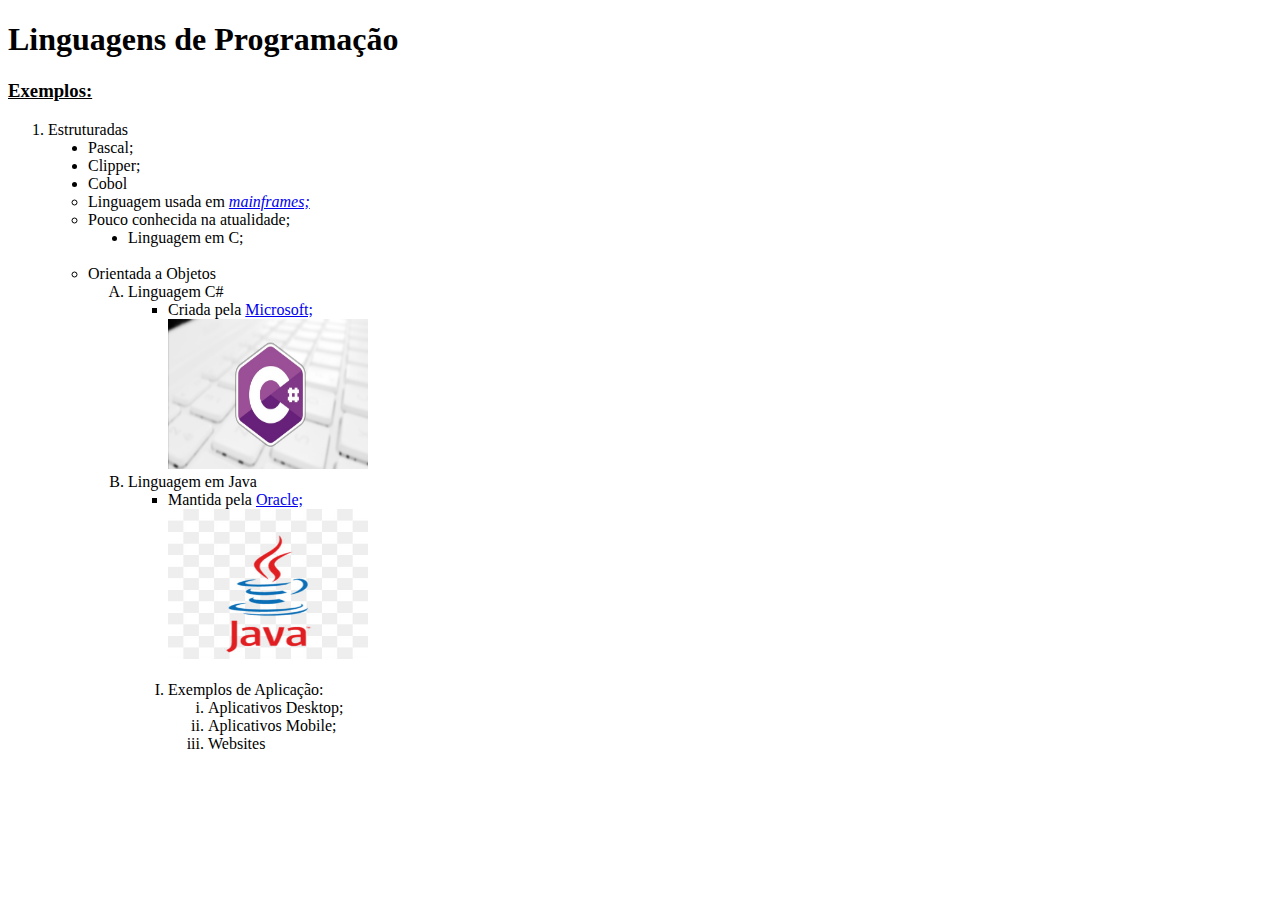
<file: Exercicio01.html>
<!DOCTYPE html>
<html lang="pt-BR">
<head>
	<title>Programação</title>
	<meta charset="utf-8">

</head>
<body>
	 <h1>Linguagens de Programação</h1>
	 <u><h3>Exemplos:</h3></u>
	 <ol>
	 	<li>Estruturadas</li>

	<ul type="disc">
		<li>Pascal;</li>
		<li>Clipper;</li>
		<li>Cobol</li>
	</ul>
	<ul type="circle">
		<li>Linguagem usada em <i> <a href="https://www.google.com/url?sa=i&source=images&cd=&ved=2ahUKEwiE08b8lNHjAhW4E7kGHQD_BW0QjRx6BAgBEAU&url=http%3A%2F%2Fcoopersystem.com.br%2Fentenda-o-que-e-mainframe%2F&psig=AOvVaw0kCqN_RC7G2p4nneKQf97F&ust=1564181574248067"> mainframes;</i> </li><a/>
		<li>Pouco conhecida na atualidade;</li>
		<ul type="disc">
	    <li>Linguagem em C;</li>
    </ul>
<br>
	<li>Orientada a Objetos</li>
	<ol type="A">
    <li>Linguagem C#</li>
		<ul type="square">
			<li>Criada pela <a href="https://docs.microsoft.com/pt-br/dotnet/csharp/"> Microsoft;</li></a>
			<img src="C.jpg" width="200" height="150">
		</ul>
		<li>Linguagem em Java</li>
		<ul type="square">

			<li>Mantida pela <a href="https://academy.oracle.com/pt-br/solutions-java.html"> Oracle;</li> <a/>
				<img src="j.jpg" width="200" height="150">
		</ul>
		<br>
		<ol type="I">
			<li>Exemplos de Aplicação:</li>
			<ol type="i">
				<li>Aplicativos Desktop;</li>
				<li>Aplicativos Mobile;</li>
				<li>Websites</li>
				
			</ol>
		</ol>
	</ol>

</li>
</ol>

	

</body>
</html>
</file>
<file: Css/AgenciaEspacial.css>
main{
		width: 960px;
	    margin: 10px auto;
	   padding: 5px 10px;
	   
	}
	header {
	
	font-family:"Monotype Corsiva";
	color: #006400;
	height: 80px;
	padding:5px;
	margin-top:10px;
	font-size: 38px;


}
	 nav{
	 	height: 35px;
	 	 text-align: right;
	 	 padding: 5px;
	 	 margin-top: 10px;
	     margin-bottom: 10px;
	    font-size: 20px;
	    color: gray;
	    font-family: Verdana;

	}
	#textos{
		 height: auto;
	 	 padding: 10px;
	 	 display: table;
	}
  footer{
  	height: 50px;
  	padding: 10px;
  	margin-top: 10px;
  	margin-bottom: 10px;
  	color: gray;
  	text-align: left;

  }

	#txt1{
		width: 220PX;
		padding:10px;
		float: left;
		margin-top: 26px;
		margin-bottom: 10px;

		
	}
	#txt2{
		width: 220PX;
		padding:10px;
		float: left;
		margin-top: 26px;
		margin-bottom: 10px;

		
	}
	#txt3{
		width: 220PX;
		padding:10px;
		float: left;
		margin-top: 26px;
		margin-bottom: 10px;

	}
	#txt4{
		width: 220PX;
		padding:10px;
		float: left;
		margin-top: 26px;
		margin-bottom: 10px;
	}
	#banner{

       align-content: center;

	}
	#img1{
		width: 220px;
		height:200px;
		
	
	}
	#img2{
		width:220px;
		height:200px;
		
		
	}
	#img3{
		width: 220px;
		height:200px;
		
	}
	#img4{
		width: 220px;
		height:200px;
		
		
	}
</file>
<file: Estilo.css>
main{
   width: 960px;
   height: auto;
   background-color:#FFA07A;	
   margin: 10px auto;
   text-align: center;
   padding: 5px 10px;
   margin-bottom: 5px;
   margin-top:5px;

}

header {
	height: 150px;
	text-align: center;
	padding: 5px;
	margin-top: 5px;
	margin-bottom: 5px;
	background-color: #D8BFD8;

}

 nav{
 	height: 40px;
 	background-color: #F0E68C;
 	 text-align: center;
 	 padding: 5px;
 	 margin-top: 10px;
     margin-bottom: 10px;
}

 #noticias{
 	height: auto;
 	background-color: #F08080;
 	 padding: 10px;
 	 display: table;
}

footer{
	height: 50px;
    background-color: #B0E0E6;
    text-align: center;
    padding: 5px;
       margin-top: 10px;
   margin-bottom: 10px;
}
body{
	background-color: #FFDAB9;
}
#texto01{
	width: 280px;
	padding:10px;
	background-color: #E9967A;
	float: left;
	margin-left: 10px;
}
#texto02{
	width: 280px;
	padding:10px;
	background-color:#E9967A;
	float: left;
	margin-left: 10px;
	
}
#texto03{
	width: 280px;
	padding:10px;
	background-color:#E9967A;
	float: left;
	margin-left: 10px;

}
#texto04{
	width: 920px;
	padding:5px;
	background-color: #E9967A;
	margin-bottom:10px;
	margin-top:10px;
	float: left;	
}

#escola{
	width: 300px;
	height:150px;
	float:right;
	border-style: double;
}
</file>
<file: EstiloDiv.css>
p {
	font-family: "Verdana,Arial,Courier New";

	/*tamanho da fonte*/
	font-size: 19px;
	text-align: justify;
	color: #4B0082;
   }

h1 {
	text-align: center;
	font-size: 36px;
   }

ul {
	font-style: italic;
	font-size: 17px;
   }
   #logo{

    margin: 10px 10px auto;
    width: 200px;
    height: 61px;
    text-align:center;
   }

   #principal{

   	margin: 10px 10px auto;
   	width: 100%;
   	max-width: 960px;
   
   }

   header{
 	font-size:18px; 
 	color:red;
 	text-align:center;
 }
   #secao01{
 	width: 940px;
 	position: relative;
 	background-color: grey;
 	padding:10px; 
 	margin: 10px;

 }
</file>
